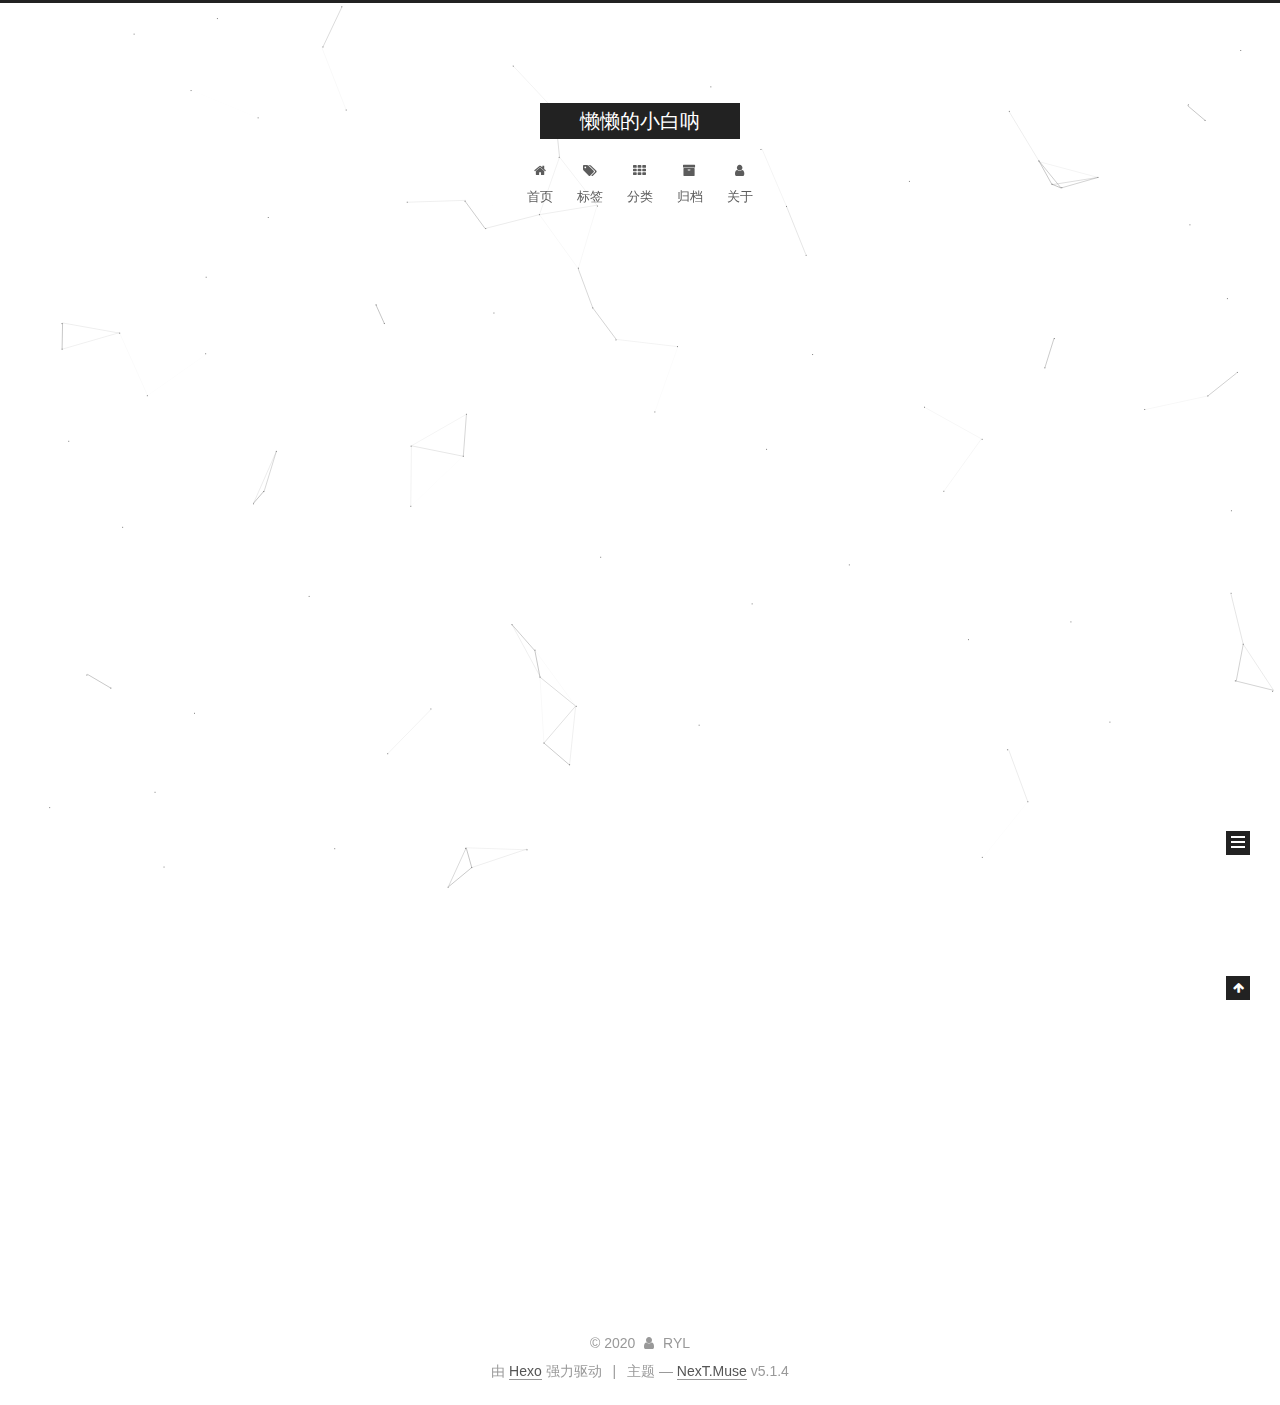
<file: index.html>
<!DOCTYPE html>



  


<html class="theme-next muse use-motion" lang="zh-Hans">
<head>
  <meta charset="UTF-8"/>
<meta http-equiv="X-UA-Compatible" content="IE=edge" />
<meta name="viewport" content="width=device-width, initial-scale=1, maximum-scale=1"/>
<meta name="theme-color" content="#222">









<meta http-equiv="Cache-Control" content="no-transform" />
<meta http-equiv="Cache-Control" content="no-siteapp" />
















  
  
  <link href="/lib/fancybox/source/jquery.fancybox.css?v=2.1.5" rel="stylesheet" type="text/css" />







<link href="/lib/font-awesome/css/font-awesome.min.css?v=4.6.2" rel="stylesheet" type="text/css" />

<link href="/css/main.css?v=5.1.4" rel="stylesheet" type="text/css" />


  <link rel="apple-touch-icon" sizes="180x180" href="/images/apple-touch-icon-next.png?v=5.1.4">


  <link rel="icon" type="image/png" sizes="32x32" href="/images/favicon-32x32-next.png?v=5.1.4">


  <link rel="icon" type="image/png" sizes="16x16" href="/images/favicon-16x16-next.png?v=5.1.4">


  <link rel="mask-icon" href="/images/logo.svg?v=5.1.4" color="#222">














<meta property="og:type" content="website">
<meta property="og:title" content="懒懒的小白呐">
<meta property="og:url" content="http://yoursite.com/index.html">
<meta property="og:site_name" content="懒懒的小白呐">
<meta property="article:author" content="RYL">
<meta name="twitter:card" content="summary">



<script type="text/javascript" id="hexo.configurations">
  var NexT = window.NexT || {};
  var CONFIG = {
    root: '/',
    scheme: 'Muse',
    version: '5.1.4',
    sidebar: {"position":"left","display":"post","offset":12,"b2t":false,"scrollpercent":false,"onmobile":false},
    fancybox: true,
    tabs: true,
    motion: {"enable":true,"async":false,"transition":{"post_block":"fadeIn","post_header":"slideDownIn","post_body":"slideDownIn","coll_header":"slideLeftIn","sidebar":"slideUpIn"}},
    duoshuo: {
      userId: '0',
      author: '博主'
    },
    algolia: {
      applicationID: '',
      apiKey: '',
      indexName: '',
      hits: {"per_page":10},
      labels: {"input_placeholder":"Search for Posts","hits_empty":"We didn't find any results for the search: ${query}","hits_stats":"${hits} results found in ${time} ms"}
    }
  };
</script>



  <link rel="canonical" href="http://yoursite.com/"/>





  <title>懒懒的小白呐</title>
  








<meta name="generator" content="Hexo 4.2.0"></head>

<body itemscope itemtype="http://schema.org/WebPage" lang="zh-Hans">

  
  
    
  

  <div class="container sidebar-position-left 
  page-home">
    <div class="headband"></div>

    <header id="header" class="header" itemscope itemtype="http://schema.org/WPHeader">
      <div class="header-inner"><div class="site-brand-wrapper">
  <div class="site-meta ">
    

    <div class="custom-logo-site-title">
      <a href="/"  class="brand" rel="start">
        <span class="logo-line-before"><i></i></span>
        <span class="site-title">懒懒的小白呐</span>
        <span class="logo-line-after"><i></i></span>
      </a>
    </div>
      
        <p class="site-subtitle"></p>
      
  </div>

  <div class="site-nav-toggle">
    <button>
      <span class="btn-bar"></span>
      <span class="btn-bar"></span>
      <span class="btn-bar"></span>
    </button>
  </div>
</div>

<nav class="site-nav">
  

  
    <ul id="menu" class="menu">
      
        
        <li class="menu-item menu-item-home">
          <a href="/" rel="section">
            
              <i class="menu-item-icon fa fa-fw fa-home"></i> <br />
            
            首页
          </a>
        </li>
      
        
        <li class="menu-item menu-item-tags">
          <a href="/tags/" rel="section">
            
              <i class="menu-item-icon fa fa-fw fa-tags"></i> <br />
            
            标签
          </a>
        </li>
      
        
        <li class="menu-item menu-item-categories">
          <a href="/categories/" rel="section">
            
              <i class="menu-item-icon fa fa-fw fa-th"></i> <br />
            
            分类
          </a>
        </li>
      
        
        <li class="menu-item menu-item-archives">
          <a href="/archives/" rel="section">
            
              <i class="menu-item-icon fa fa-fw fa-archive"></i> <br />
            
            归档
          </a>
        </li>
      
        
        <li class="menu-item menu-item-about">
          <a href="/about/" rel="section">
            
              <i class="menu-item-icon fa fa-fw fa-user"></i> <br />
            
            关于
          </a>
        </li>
      

      
    </ul>
  

  
</nav>



 </div>
    </header>

    <main id="main" class="main">
      <div class="main-inner">
        <div class="content-wrap">
          <div id="content" class="content">
            
  <section id="posts" class="posts-expand">
    
      

  

  
  
  

  <article class="post post-type-normal" itemscope itemtype="http://schema.org/Article">
  
  
  
  <div class="post-block">
    <link itemprop="mainEntityOfPage" href="http://yoursite.com/2020/05/11/hello-world/">

    <span hidden itemprop="author" itemscope itemtype="http://schema.org/Person">
      <meta itemprop="name" content="RYL">
      <meta itemprop="description" content="">
      <meta itemprop="image" content="/images/avatar.gif">
    </span>

    <span hidden itemprop="publisher" itemscope itemtype="http://schema.org/Organization">
      <meta itemprop="name" content="懒懒的小白呐">
    </span>

    
      <header class="post-header">

        
        
          <h1 class="post-title" itemprop="name headline">
                
                <a class="post-title-link" href="/2020/05/11/hello-world/" itemprop="url">Hello World</a></h1>
        

        <div class="post-meta">
          <span class="post-time">
            
              <span class="post-meta-item-icon">
                <i class="fa fa-calendar-o"></i>
              </span>
              
                <span class="post-meta-item-text">发表于</span>
              
              <time title="创建于" itemprop="dateCreated datePublished" datetime="2020-05-11T14:12:26+08:00">
                2020-05-11
              </time>
            

            

            
          </span>

          

          
            
          

          
          

          

          

          

        </div>
      </header>
    

    
    
    
    <div class="post-body" itemprop="articleBody">

      
      

      
        
          
            <p>Welcome to <a href="https://hexo.io/" target="_blank" rel="noopener">Hexo</a>! This is your very first post. Check <a href="https://hexo.io/docs/" target="_blank" rel="noopener">documentation</a> for more info. If you get any problems when using Hexo, you can find the answer in <a href="https://hexo.io/docs/troubleshooting.html" target="_blank" rel="noopener">troubleshooting</a> or you can ask me on <a href="https://github.com/hexojs/hexo/issues" target="_blank" rel="noopener">GitHub</a>.</p>
<h2 id="Quick-Start"><a href="#Quick-Start" class="headerlink" title="Quick Start"></a>Quick Start</h2><h3 id="Create-a-new-post"><a href="#Create-a-new-post" class="headerlink" title="Create a new post"></a>Create a new post</h3><figure class="highlight bash"><table><tr><td class="gutter"><pre><span class="line">1</span><br></pre></td><td class="code"><pre><span class="line">$ hexo new <span class="string">"My New Post"</span></span><br></pre></td></tr></table></figure>

<p>More info: <a href="https://hexo.io/docs/writing.html" target="_blank" rel="noopener">Writing</a></p>
<h3 id="Run-server"><a href="#Run-server" class="headerlink" title="Run server"></a>Run server</h3><figure class="highlight bash"><table><tr><td class="gutter"><pre><span class="line">1</span><br></pre></td><td class="code"><pre><span class="line">$ hexo server</span><br></pre></td></tr></table></figure>

<p>More info: <a href="https://hexo.io/docs/server.html" target="_blank" rel="noopener">Server</a></p>
<h3 id="Generate-static-files"><a href="#Generate-static-files" class="headerlink" title="Generate static files"></a>Generate static files</h3><figure class="highlight bash"><table><tr><td class="gutter"><pre><span class="line">1</span><br></pre></td><td class="code"><pre><span class="line">$ hexo generate</span><br></pre></td></tr></table></figure>

<p>More info: <a href="https://hexo.io/docs/generating.html" target="_blank" rel="noopener">Generating</a></p>
<h3 id="Deploy-to-remote-sites"><a href="#Deploy-to-remote-sites" class="headerlink" title="Deploy to remote sites"></a>Deploy to remote sites</h3><figure class="highlight bash"><table><tr><td class="gutter"><pre><span class="line">1</span><br></pre></td><td class="code"><pre><span class="line">$ hexo deploy</span><br></pre></td></tr></table></figure>

<p>More info: <a href="https://hexo.io/docs/one-command-deployment.html" target="_blank" rel="noopener">Deployment</a></p>

          
        
      
    </div>
    
    
    

    

    

    

    <footer class="post-footer">
      

      

      

      
      
        <div class="post-eof"></div>
      
    </footer>
  </div>
  
  
  
  </article>


    
  </section>

  


          </div>
          


          

        </div>
        
          
  
  <div class="sidebar-toggle">
    <div class="sidebar-toggle-line-wrap">
      <span class="sidebar-toggle-line sidebar-toggle-line-first"></span>
      <span class="sidebar-toggle-line sidebar-toggle-line-middle"></span>
      <span class="sidebar-toggle-line sidebar-toggle-line-last"></span>
    </div>
  </div>

  <aside id="sidebar" class="sidebar">
    
    <div class="sidebar-inner">

      

      

      <section class="site-overview-wrap sidebar-panel sidebar-panel-active">
        <div class="site-overview">
          <div class="site-author motion-element" itemprop="author" itemscope itemtype="http://schema.org/Person">
            
              <p class="site-author-name" itemprop="name">RYL</p>
              <p class="site-description motion-element" itemprop="description"></p>
          </div>

          <nav class="site-state motion-element">

            
              <div class="site-state-item site-state-posts">
              
                <a href="/archives/%7C%7C%20archive">
              
                  <span class="site-state-item-count">1</span>
                  <span class="site-state-item-name">日志</span>
                </a>
              </div>
            

            

            

          </nav>

          

          
            <div class="links-of-author motion-element">
                
                  <span class="links-of-author-item">
                    <a href="mailto:renyouliang69@163.com" target="_blank" title="E-Mail">
                      
                        <i class="fa fa-fw fa-envelope"></i>E-Mail</a>
                  </span>
                
            </div>
          

          
          

          
          

          

        </div>
      </section>

      

      

    </div>
  </aside>


        
      </div>
    </main>

    <footer id="footer" class="footer">
      <div class="footer-inner">
        <div class="copyright">&copy; <span itemprop="copyrightYear">2020</span>
  <span class="with-love">
    <i class="fa fa-user"></i>
  </span>
  <span class="author" itemprop="copyrightHolder">RYL</span>

  
</div>


  <div class="powered-by">由 <a class="theme-link" target="_blank" href="https://hexo.io">Hexo</a> 强力驱动</div>



  <span class="post-meta-divider">|</span>



  <div class="theme-info">主题 &mdash; <a class="theme-link" target="_blank" href="https://github.com/iissnan/hexo-theme-next">NexT.Muse</a> v5.1.4</div>




        







        
      </div>
    </footer>

    
      <div class="back-to-top">
        <i class="fa fa-arrow-up"></i>
        
      </div>
    

    

  </div>

  

<script type="text/javascript">
  if (Object.prototype.toString.call(window.Promise) !== '[object Function]') {
    window.Promise = null;
  }
</script>









  


  











  
  
    <script type="text/javascript" src="/lib/jquery/index.js?v=2.1.3"></script>
  

  
  
    <script type="text/javascript" src="/lib/fastclick/lib/fastclick.min.js?v=1.0.6"></script>
  

  
  
    <script type="text/javascript" src="/lib/jquery_lazyload/jquery.lazyload.js?v=1.9.7"></script>
  

  
  
    <script type="text/javascript" src="/lib/velocity/velocity.min.js?v=1.2.1"></script>
  

  
  
    <script type="text/javascript" src="/lib/velocity/velocity.ui.min.js?v=1.2.1"></script>
  

  
  
    <script type="text/javascript" src="/lib/fancybox/source/jquery.fancybox.pack.js?v=2.1.5"></script>
  

  
  
    <script type="text/javascript" src="/lib/canvas-nest/canvas-nest.min.js"></script>
  


  


  <script type="text/javascript" src="/js/src/utils.js?v=5.1.4"></script>

  <script type="text/javascript" src="/js/src/motion.js?v=5.1.4"></script>



  
  

  

  


  <script type="text/javascript" src="/js/src/bootstrap.js?v=5.1.4"></script>



  


  




	





  





  












  





  

  

  

  
  

  

  

  

</body>
</html>
</file>
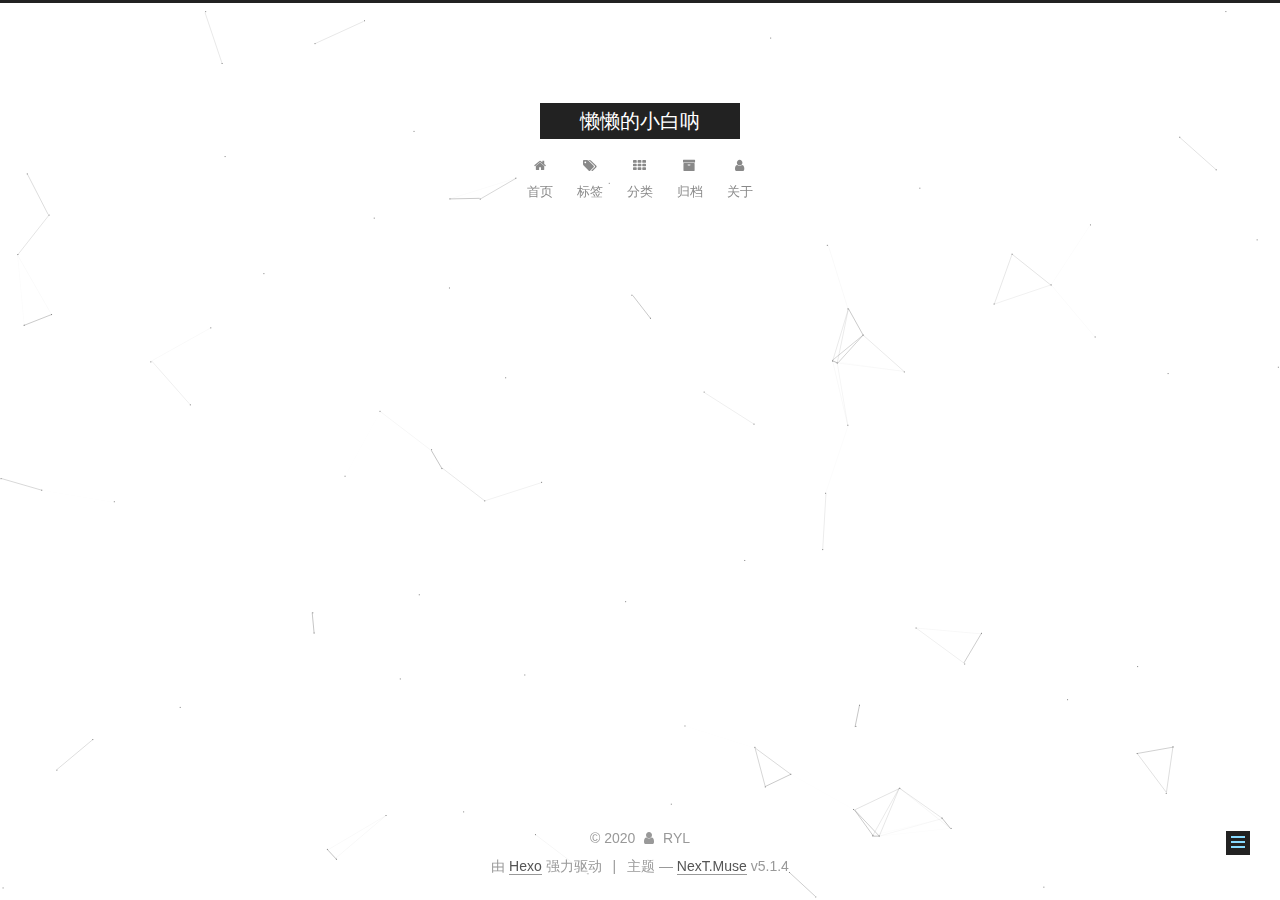
<file: about/index.html>
<!DOCTYPE html>



  


<html class="theme-next muse use-motion" lang="zh-Hans">
<head>
  <meta charset="UTF-8"/>
<meta http-equiv="X-UA-Compatible" content="IE=edge" />
<meta name="viewport" content="width=device-width, initial-scale=1, maximum-scale=1"/>
<meta name="theme-color" content="#222">









<meta http-equiv="Cache-Control" content="no-transform" />
<meta http-equiv="Cache-Control" content="no-siteapp" />
















  
  
  <link href="/lib/fancybox/source/jquery.fancybox.css?v=2.1.5" rel="stylesheet" type="text/css" />







<link href="/lib/font-awesome/css/font-awesome.min.css?v=4.6.2" rel="stylesheet" type="text/css" />

<link href="/css/main.css?v=5.1.4" rel="stylesheet" type="text/css" />


  <link rel="apple-touch-icon" sizes="180x180" href="/images/apple-touch-icon-next.png?v=5.1.4">


  <link rel="icon" type="image/png" sizes="32x32" href="/images/favicon-32x32-next.png?v=5.1.4">


  <link rel="icon" type="image/png" sizes="16x16" href="/images/favicon-16x16-next.png?v=5.1.4">


  <link rel="mask-icon" href="/images/logo.svg?v=5.1.4" color="#222">














<meta property="og:type" content="website">
<meta property="og:title" content="about">
<meta property="og:url" content="http://yoursite.com/about/index.html">
<meta property="og:site_name" content="懒懒的小白呐">
<meta property="article:published_time" content="2020-05-11T06:39:25.000Z">
<meta property="article:modified_time" content="2020-05-11T06:39:25.777Z">
<meta property="article:author" content="RYL">
<meta name="twitter:card" content="summary">



<script type="text/javascript" id="hexo.configurations">
  var NexT = window.NexT || {};
  var CONFIG = {
    root: '/',
    scheme: 'Muse',
    version: '5.1.4',
    sidebar: {"position":"left","display":"post","offset":12,"b2t":false,"scrollpercent":false,"onmobile":false},
    fancybox: true,
    tabs: true,
    motion: {"enable":true,"async":false,"transition":{"post_block":"fadeIn","post_header":"slideDownIn","post_body":"slideDownIn","coll_header":"slideLeftIn","sidebar":"slideUpIn"}},
    duoshuo: {
      userId: '0',
      author: '博主'
    },
    algolia: {
      applicationID: '',
      apiKey: '',
      indexName: '',
      hits: {"per_page":10},
      labels: {"input_placeholder":"Search for Posts","hits_empty":"We didn't find any results for the search: ${query}","hits_stats":"${hits} results found in ${time} ms"}
    }
  };
</script>



  <link rel="canonical" href="http://yoursite.com/about/"/>





  <title>about | 懒懒的小白呐</title>
  








<meta name="generator" content="Hexo 4.2.0"></head>

<body itemscope itemtype="http://schema.org/WebPage" lang="zh-Hans">

  
  
    
  

  <div class="container sidebar-position-left page-post-detail">
    <div class="headband"></div>

    <header id="header" class="header" itemscope itemtype="http://schema.org/WPHeader">
      <div class="header-inner"><div class="site-brand-wrapper">
  <div class="site-meta ">
    

    <div class="custom-logo-site-title">
      <a href="/"  class="brand" rel="start">
        <span class="logo-line-before"><i></i></span>
        <span class="site-title">懒懒的小白呐</span>
        <span class="logo-line-after"><i></i></span>
      </a>
    </div>
      
        <p class="site-subtitle"></p>
      
  </div>

  <div class="site-nav-toggle">
    <button>
      <span class="btn-bar"></span>
      <span class="btn-bar"></span>
      <span class="btn-bar"></span>
    </button>
  </div>
</div>

<nav class="site-nav">
  

  
    <ul id="menu" class="menu">
      
        
        <li class="menu-item menu-item-home">
          <a href="/" rel="section">
            
              <i class="menu-item-icon fa fa-fw fa-home"></i> <br />
            
            首页
          </a>
        </li>
      
        
        <li class="menu-item menu-item-tags">
          <a href="/tags/" rel="section">
            
              <i class="menu-item-icon fa fa-fw fa-tags"></i> <br />
            
            标签
          </a>
        </li>
      
        
        <li class="menu-item menu-item-categories">
          <a href="/categories/" rel="section">
            
              <i class="menu-item-icon fa fa-fw fa-th"></i> <br />
            
            分类
          </a>
        </li>
      
        
        <li class="menu-item menu-item-archives">
          <a href="/archives/" rel="section">
            
              <i class="menu-item-icon fa fa-fw fa-archive"></i> <br />
            
            归档
          </a>
        </li>
      
        
        <li class="menu-item menu-item-about">
          <a href="/about/" rel="section">
            
              <i class="menu-item-icon fa fa-fw fa-user"></i> <br />
            
            关于
          </a>
        </li>
      

      
    </ul>
  

  
</nav>



 </div>
    </header>

    <main id="main" class="main">
      <div class="main-inner">
        <div class="content-wrap">
          <div id="content" class="content">
            

  <div id="posts" class="posts-expand">
    
    
    
    <div class="post-block page">
      <header class="post-header">

	<h1 class="post-title" itemprop="name headline">about</h1>



</header>

      
      
      
      <div class="post-body">
        
        
          
        
      </div>
      
      
      
    </div>
    
    
    
  </div>


          </div>
          


          

  



        </div>
        
          
  
  <div class="sidebar-toggle">
    <div class="sidebar-toggle-line-wrap">
      <span class="sidebar-toggle-line sidebar-toggle-line-first"></span>
      <span class="sidebar-toggle-line sidebar-toggle-line-middle"></span>
      <span class="sidebar-toggle-line sidebar-toggle-line-last"></span>
    </div>
  </div>

  <aside id="sidebar" class="sidebar">
    
    <div class="sidebar-inner">

      

      

      <section class="site-overview-wrap sidebar-panel sidebar-panel-active">
        <div class="site-overview">
          <div class="site-author motion-element" itemprop="author" itemscope itemtype="http://schema.org/Person">
            
              <p class="site-author-name" itemprop="name">RYL</p>
              <p class="site-description motion-element" itemprop="description"></p>
          </div>

          <nav class="site-state motion-element">

            
              <div class="site-state-item site-state-posts">
              
                <a href="/archives/%7C%7C%20archive">
              
                  <span class="site-state-item-count">1</span>
                  <span class="site-state-item-name">日志</span>
                </a>
              </div>
            

            

            

          </nav>

          

          
            <div class="links-of-author motion-element">
                
                  <span class="links-of-author-item">
                    <a href="mailto:renyouliang69@163.com" target="_blank" title="E-Mail">
                      
                        <i class="fa fa-fw fa-envelope"></i>E-Mail</a>
                  </span>
                
            </div>
          

          
          

          
          

          

        </div>
      </section>

      

      

    </div>
  </aside>


        
      </div>
    </main>

    <footer id="footer" class="footer">
      <div class="footer-inner">
        <div class="copyright">&copy; <span itemprop="copyrightYear">2020</span>
  <span class="with-love">
    <i class="fa fa-user"></i>
  </span>
  <span class="author" itemprop="copyrightHolder">RYL</span>

  
</div>


  <div class="powered-by">由 <a class="theme-link" target="_blank" href="https://hexo.io">Hexo</a> 强力驱动</div>



  <span class="post-meta-divider">|</span>



  <div class="theme-info">主题 &mdash; <a class="theme-link" target="_blank" href="https://github.com/iissnan/hexo-theme-next">NexT.Muse</a> v5.1.4</div>




        







        
      </div>
    </footer>

    
      <div class="back-to-top">
        <i class="fa fa-arrow-up"></i>
        
      </div>
    

    

  </div>

  

<script type="text/javascript">
  if (Object.prototype.toString.call(window.Promise) !== '[object Function]') {
    window.Promise = null;
  }
</script>









  


  











  
  
    <script type="text/javascript" src="/lib/jquery/index.js?v=2.1.3"></script>
  

  
  
    <script type="text/javascript" src="/lib/fastclick/lib/fastclick.min.js?v=1.0.6"></script>
  

  
  
    <script type="text/javascript" src="/lib/jquery_lazyload/jquery.lazyload.js?v=1.9.7"></script>
  

  
  
    <script type="text/javascript" src="/lib/velocity/velocity.min.js?v=1.2.1"></script>
  

  
  
    <script type="text/javascript" src="/lib/velocity/velocity.ui.min.js?v=1.2.1"></script>
  

  
  
    <script type="text/javascript" src="/lib/fancybox/source/jquery.fancybox.pack.js?v=2.1.5"></script>
  

  
  
    <script type="text/javascript" src="/lib/canvas-nest/canvas-nest.min.js"></script>
  


  


  <script type="text/javascript" src="/js/src/utils.js?v=5.1.4"></script>

  <script type="text/javascript" src="/js/src/motion.js?v=5.1.4"></script>



  
  

  
  <script type="text/javascript" src="/js/src/scrollspy.js?v=5.1.4"></script>
<script type="text/javascript" src="/js/src/post-details.js?v=5.1.4"></script>



  


  <script type="text/javascript" src="/js/src/bootstrap.js?v=5.1.4"></script>



  


  




	





  





  












  





  

  

  

  
  

  

  

  

</body>
</html>
</file>
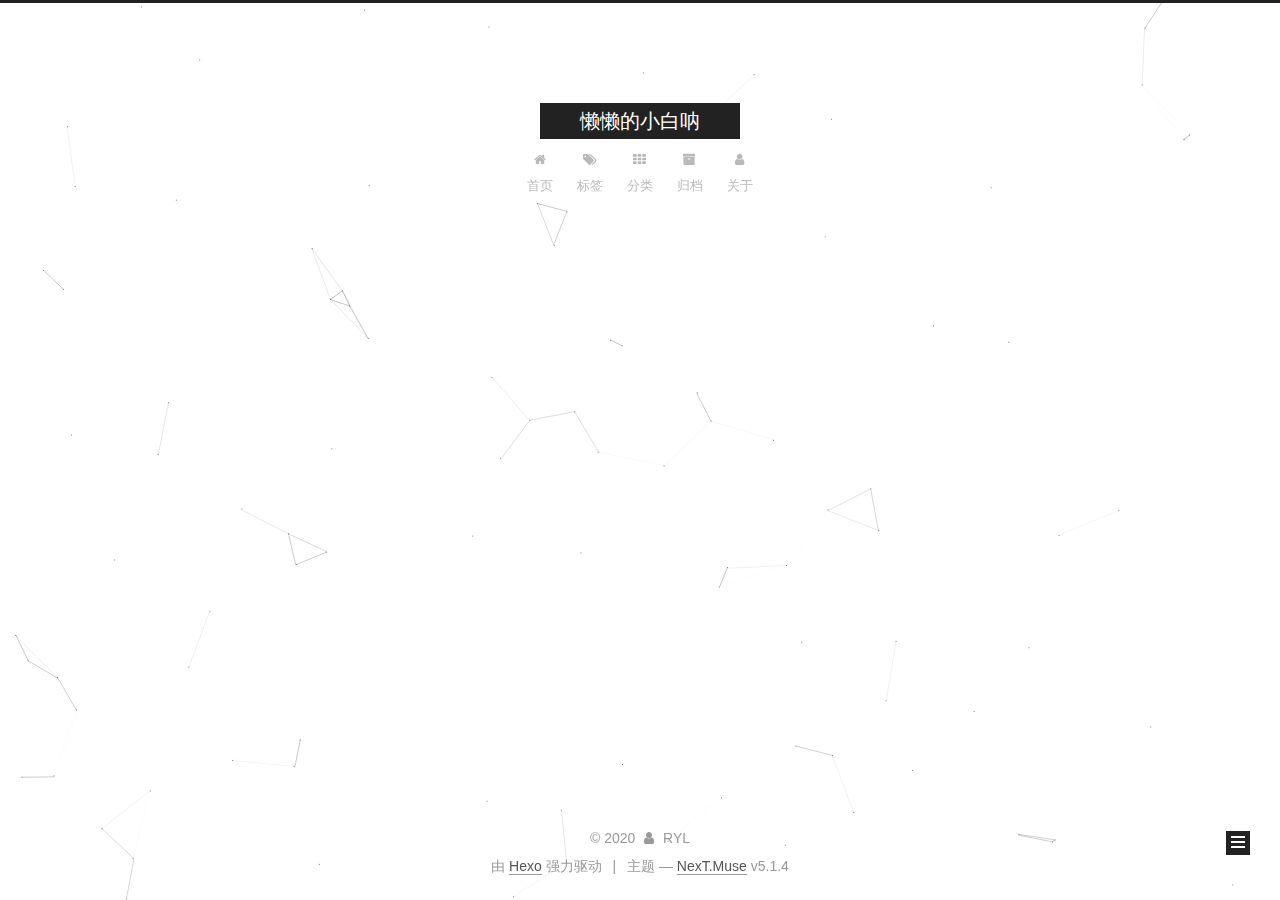
<file: archives/index.html>
<!DOCTYPE html>



  


<html class="theme-next muse use-motion" lang="zh-Hans">
<head>
  <meta charset="UTF-8"/>
<meta http-equiv="X-UA-Compatible" content="IE=edge" />
<meta name="viewport" content="width=device-width, initial-scale=1, maximum-scale=1"/>
<meta name="theme-color" content="#222">









<meta http-equiv="Cache-Control" content="no-transform" />
<meta http-equiv="Cache-Control" content="no-siteapp" />
















  
  
  <link href="/lib/fancybox/source/jquery.fancybox.css?v=2.1.5" rel="stylesheet" type="text/css" />







<link href="/lib/font-awesome/css/font-awesome.min.css?v=4.6.2" rel="stylesheet" type="text/css" />

<link href="/css/main.css?v=5.1.4" rel="stylesheet" type="text/css" />


  <link rel="apple-touch-icon" sizes="180x180" href="/images/apple-touch-icon-next.png?v=5.1.4">


  <link rel="icon" type="image/png" sizes="32x32" href="/images/favicon-32x32-next.png?v=5.1.4">


  <link rel="icon" type="image/png" sizes="16x16" href="/images/favicon-16x16-next.png?v=5.1.4">


  <link rel="mask-icon" href="/images/logo.svg?v=5.1.4" color="#222">














<meta property="og:type" content="website">
<meta property="og:title" content="懒懒的小白呐">
<meta property="og:url" content="http://yoursite.com/archives/index.html">
<meta property="og:site_name" content="懒懒的小白呐">
<meta property="article:author" content="RYL">
<meta name="twitter:card" content="summary">



<script type="text/javascript" id="hexo.configurations">
  var NexT = window.NexT || {};
  var CONFIG = {
    root: '/',
    scheme: 'Muse',
    version: '5.1.4',
    sidebar: {"position":"left","display":"post","offset":12,"b2t":false,"scrollpercent":false,"onmobile":false},
    fancybox: true,
    tabs: true,
    motion: {"enable":true,"async":false,"transition":{"post_block":"fadeIn","post_header":"slideDownIn","post_body":"slideDownIn","coll_header":"slideLeftIn","sidebar":"slideUpIn"}},
    duoshuo: {
      userId: '0',
      author: '博主'
    },
    algolia: {
      applicationID: '',
      apiKey: '',
      indexName: '',
      hits: {"per_page":10},
      labels: {"input_placeholder":"Search for Posts","hits_empty":"We didn't find any results for the search: ${query}","hits_stats":"${hits} results found in ${time} ms"}
    }
  };
</script>



  <link rel="canonical" href="http://yoursite.com/archives/"/>





  <title>归档 | 懒懒的小白呐</title>
  








<meta name="generator" content="Hexo 4.2.0"></head>

<body itemscope itemtype="http://schema.org/WebPage" lang="zh-Hans">

  
  
    
  

  <div class="container sidebar-position-left page-archive">
    <div class="headband"></div>

    <header id="header" class="header" itemscope itemtype="http://schema.org/WPHeader">
      <div class="header-inner"><div class="site-brand-wrapper">
  <div class="site-meta ">
    

    <div class="custom-logo-site-title">
      <a href="/"  class="brand" rel="start">
        <span class="logo-line-before"><i></i></span>
        <span class="site-title">懒懒的小白呐</span>
        <span class="logo-line-after"><i></i></span>
      </a>
    </div>
      
        <p class="site-subtitle"></p>
      
  </div>

  <div class="site-nav-toggle">
    <button>
      <span class="btn-bar"></span>
      <span class="btn-bar"></span>
      <span class="btn-bar"></span>
    </button>
  </div>
</div>

<nav class="site-nav">
  

  
    <ul id="menu" class="menu">
      
        
        <li class="menu-item menu-item-home">
          <a href="/" rel="section">
            
              <i class="menu-item-icon fa fa-fw fa-home"></i> <br />
            
            首页
          </a>
        </li>
      
        
        <li class="menu-item menu-item-tags">
          <a href="/tags/" rel="section">
            
              <i class="menu-item-icon fa fa-fw fa-tags"></i> <br />
            
            标签
          </a>
        </li>
      
        
        <li class="menu-item menu-item-categories">
          <a href="/categories/" rel="section">
            
              <i class="menu-item-icon fa fa-fw fa-th"></i> <br />
            
            分类
          </a>
        </li>
      
        
        <li class="menu-item menu-item-archives">
          <a href="/archives/" rel="section">
            
              <i class="menu-item-icon fa fa-fw fa-archive"></i> <br />
            
            归档
          </a>
        </li>
      
        
        <li class="menu-item menu-item-about">
          <a href="/about/" rel="section">
            
              <i class="menu-item-icon fa fa-fw fa-user"></i> <br />
            
            关于
          </a>
        </li>
      

      
    </ul>
  

  
</nav>



 </div>
    </header>

    <main id="main" class="main">
      <div class="main-inner">
        <div class="content-wrap">
          <div id="content" class="content">
            

  
  
  
  <div class="post-block archive">
    <div id="posts" class="posts-collapse">
      <span class="archive-move-on"></span>

      <span class="archive-page-counter">
        
        
        
          
        
        嗯..! 目前共计 1 篇日志。 继续努力。
      </span>

      

        
        
        

        
          
          <div class="collection-title">
            <h1 class="archive-year" id="archive-year-2020">2020</h1>
          </div>
        
        

        

  <article class="post post-type-normal" itemscope itemtype="http://schema.org/Article">
    <header class="post-header">

      <h2 class="post-title">
        
            <a class="post-title-link" href="/2020/05/11/hello-world/" itemprop="url">
              
                <span itemprop="name">Hello World</span>
              
            </a>
        
      </h2>

      <div class="post-meta">
        <time class="post-time" itemprop="dateCreated"
              datetime="2020-05-11T14:12:26+08:00"
              content="2020-05-11" >
          05-11
        </time>
      </div>

    </header>
  </article>



      

    </div>
  </div>
  
  
  

  



          </div>
          


          

        </div>
        
          
  
  <div class="sidebar-toggle">
    <div class="sidebar-toggle-line-wrap">
      <span class="sidebar-toggle-line sidebar-toggle-line-first"></span>
      <span class="sidebar-toggle-line sidebar-toggle-line-middle"></span>
      <span class="sidebar-toggle-line sidebar-toggle-line-last"></span>
    </div>
  </div>

  <aside id="sidebar" class="sidebar">
    
    <div class="sidebar-inner">

      

      

      <section class="site-overview-wrap sidebar-panel sidebar-panel-active">
        <div class="site-overview">
          <div class="site-author motion-element" itemprop="author" itemscope itemtype="http://schema.org/Person">
            
              <p class="site-author-name" itemprop="name">RYL</p>
              <p class="site-description motion-element" itemprop="description"></p>
          </div>

          <nav class="site-state motion-element">

            
              <div class="site-state-item site-state-posts">
              
                <a href="/archives/%7C%7C%20archive">
              
                  <span class="site-state-item-count">1</span>
                  <span class="site-state-item-name">日志</span>
                </a>
              </div>
            

            

            

          </nav>

          

          
            <div class="links-of-author motion-element">
                
                  <span class="links-of-author-item">
                    <a href="mailto:renyouliang69@163.com" target="_blank" title="E-Mail">
                      
                        <i class="fa fa-fw fa-envelope"></i>E-Mail</a>
                  </span>
                
            </div>
          

          
          

          
          

          

        </div>
      </section>

      

      

    </div>
  </aside>


        
      </div>
    </main>

    <footer id="footer" class="footer">
      <div class="footer-inner">
        <div class="copyright">&copy; <span itemprop="copyrightYear">2020</span>
  <span class="with-love">
    <i class="fa fa-user"></i>
  </span>
  <span class="author" itemprop="copyrightHolder">RYL</span>

  
</div>


  <div class="powered-by">由 <a class="theme-link" target="_blank" href="https://hexo.io">Hexo</a> 强力驱动</div>



  <span class="post-meta-divider">|</span>



  <div class="theme-info">主题 &mdash; <a class="theme-link" target="_blank" href="https://github.com/iissnan/hexo-theme-next">NexT.Muse</a> v5.1.4</div>




        







        
      </div>
    </footer>

    
      <div class="back-to-top">
        <i class="fa fa-arrow-up"></i>
        
      </div>
    

    

  </div>

  

<script type="text/javascript">
  if (Object.prototype.toString.call(window.Promise) !== '[object Function]') {
    window.Promise = null;
  }
</script>









  


  











  
  
    <script type="text/javascript" src="/lib/jquery/index.js?v=2.1.3"></script>
  

  
  
    <script type="text/javascript" src="/lib/fastclick/lib/fastclick.min.js?v=1.0.6"></script>
  

  
  
    <script type="text/javascript" src="/lib/jquery_lazyload/jquery.lazyload.js?v=1.9.7"></script>
  

  
  
    <script type="text/javascript" src="/lib/velocity/velocity.min.js?v=1.2.1"></script>
  

  
  
    <script type="text/javascript" src="/lib/velocity/velocity.ui.min.js?v=1.2.1"></script>
  

  
  
    <script type="text/javascript" src="/lib/fancybox/source/jquery.fancybox.pack.js?v=2.1.5"></script>
  

  
  
    <script type="text/javascript" src="/lib/canvas-nest/canvas-nest.min.js"></script>
  


  


  <script type="text/javascript" src="/js/src/utils.js?v=5.1.4"></script>

  <script type="text/javascript" src="/js/src/motion.js?v=5.1.4"></script>



  
  

  

  


  <script type="text/javascript" src="/js/src/bootstrap.js?v=5.1.4"></script>



  


  




	





  





  












  





  

  

  

  
  

  

  

  

</body>
</html>
</file>
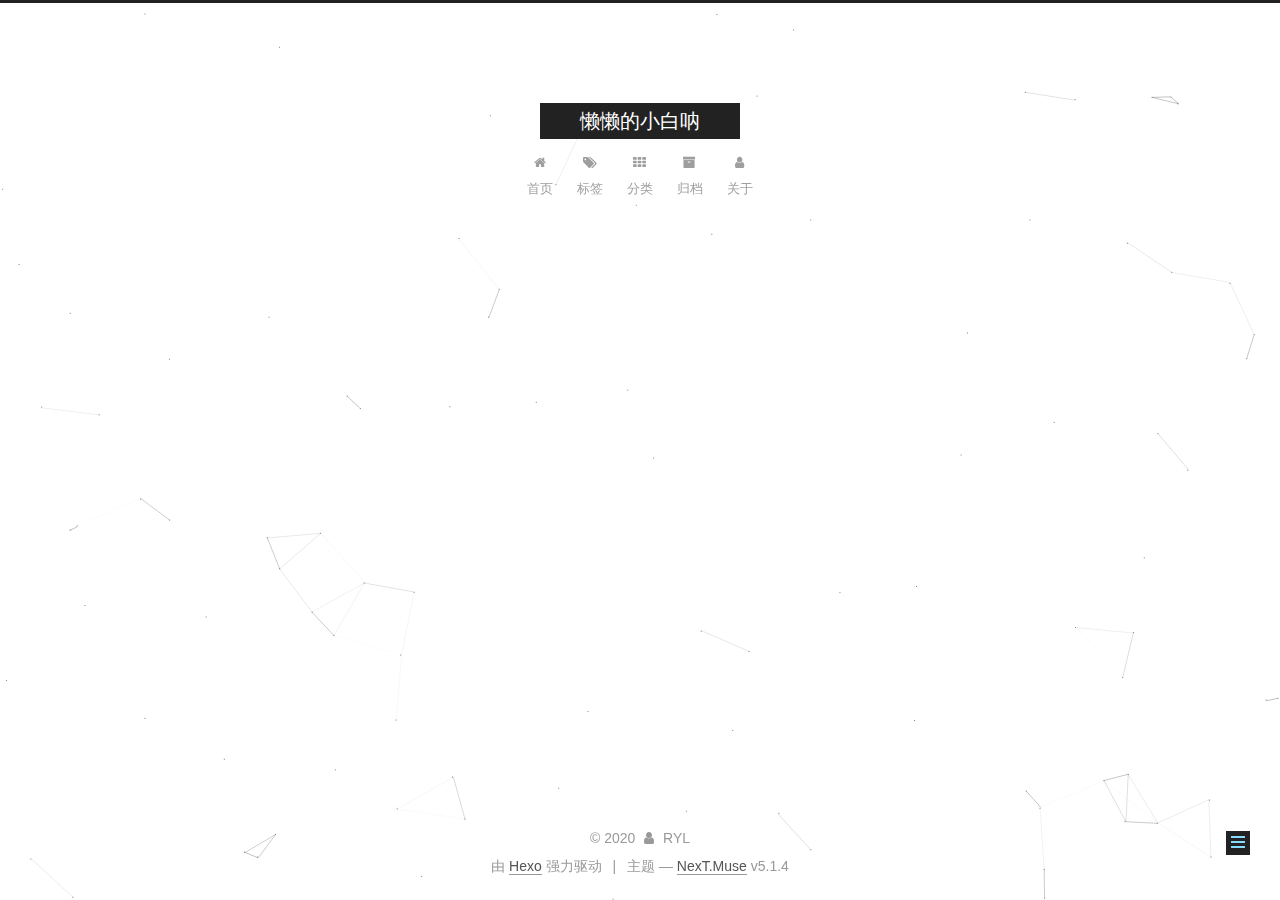
<file: categories/index.html>
<!DOCTYPE html>



  


<html class="theme-next muse use-motion" lang="zh-Hans">
<head>
  <meta charset="UTF-8"/>
<meta http-equiv="X-UA-Compatible" content="IE=edge" />
<meta name="viewport" content="width=device-width, initial-scale=1, maximum-scale=1"/>
<meta name="theme-color" content="#222">









<meta http-equiv="Cache-Control" content="no-transform" />
<meta http-equiv="Cache-Control" content="no-siteapp" />
















  
  
  <link href="/lib/fancybox/source/jquery.fancybox.css?v=2.1.5" rel="stylesheet" type="text/css" />







<link href="/lib/font-awesome/css/font-awesome.min.css?v=4.6.2" rel="stylesheet" type="text/css" />

<link href="/css/main.css?v=5.1.4" rel="stylesheet" type="text/css" />


  <link rel="apple-touch-icon" sizes="180x180" href="/images/apple-touch-icon-next.png?v=5.1.4">


  <link rel="icon" type="image/png" sizes="32x32" href="/images/favicon-32x32-next.png?v=5.1.4">


  <link rel="icon" type="image/png" sizes="16x16" href="/images/favicon-16x16-next.png?v=5.1.4">


  <link rel="mask-icon" href="/images/logo.svg?v=5.1.4" color="#222">














<meta property="og:type" content="website">
<meta property="og:title" content="categories">
<meta property="og:url" content="http://yoursite.com/categories/index.html">
<meta property="og:site_name" content="懒懒的小白呐">
<meta property="article:published_time" content="2020-05-11T06:38:59.000Z">
<meta property="article:modified_time" content="2020-05-11T06:38:59.982Z">
<meta property="article:author" content="RYL">
<meta name="twitter:card" content="summary">



<script type="text/javascript" id="hexo.configurations">
  var NexT = window.NexT || {};
  var CONFIG = {
    root: '/',
    scheme: 'Muse',
    version: '5.1.4',
    sidebar: {"position":"left","display":"post","offset":12,"b2t":false,"scrollpercent":false,"onmobile":false},
    fancybox: true,
    tabs: true,
    motion: {"enable":true,"async":false,"transition":{"post_block":"fadeIn","post_header":"slideDownIn","post_body":"slideDownIn","coll_header":"slideLeftIn","sidebar":"slideUpIn"}},
    duoshuo: {
      userId: '0',
      author: '博主'
    },
    algolia: {
      applicationID: '',
      apiKey: '',
      indexName: '',
      hits: {"per_page":10},
      labels: {"input_placeholder":"Search for Posts","hits_empty":"We didn't find any results for the search: ${query}","hits_stats":"${hits} results found in ${time} ms"}
    }
  };
</script>



  <link rel="canonical" href="http://yoursite.com/categories/"/>





  <title>categories | 懒懒的小白呐</title>
  








<meta name="generator" content="Hexo 4.2.0"></head>

<body itemscope itemtype="http://schema.org/WebPage" lang="zh-Hans">

  
  
    
  

  <div class="container sidebar-position-left page-post-detail">
    <div class="headband"></div>

    <header id="header" class="header" itemscope itemtype="http://schema.org/WPHeader">
      <div class="header-inner"><div class="site-brand-wrapper">
  <div class="site-meta ">
    

    <div class="custom-logo-site-title">
      <a href="/"  class="brand" rel="start">
        <span class="logo-line-before"><i></i></span>
        <span class="site-title">懒懒的小白呐</span>
        <span class="logo-line-after"><i></i></span>
      </a>
    </div>
      
        <p class="site-subtitle"></p>
      
  </div>

  <div class="site-nav-toggle">
    <button>
      <span class="btn-bar"></span>
      <span class="btn-bar"></span>
      <span class="btn-bar"></span>
    </button>
  </div>
</div>

<nav class="site-nav">
  

  
    <ul id="menu" class="menu">
      
        
        <li class="menu-item menu-item-home">
          <a href="/" rel="section">
            
              <i class="menu-item-icon fa fa-fw fa-home"></i> <br />
            
            首页
          </a>
        </li>
      
        
        <li class="menu-item menu-item-tags">
          <a href="/tags/" rel="section">
            
              <i class="menu-item-icon fa fa-fw fa-tags"></i> <br />
            
            标签
          </a>
        </li>
      
        
        <li class="menu-item menu-item-categories">
          <a href="/categories/" rel="section">
            
              <i class="menu-item-icon fa fa-fw fa-th"></i> <br />
            
            分类
          </a>
        </li>
      
        
        <li class="menu-item menu-item-archives">
          <a href="/archives/" rel="section">
            
              <i class="menu-item-icon fa fa-fw fa-archive"></i> <br />
            
            归档
          </a>
        </li>
      
        
        <li class="menu-item menu-item-about">
          <a href="/about/" rel="section">
            
              <i class="menu-item-icon fa fa-fw fa-user"></i> <br />
            
            关于
          </a>
        </li>
      

      
    </ul>
  

  
</nav>



 </div>
    </header>

    <main id="main" class="main">
      <div class="main-inner">
        <div class="content-wrap">
          <div id="content" class="content">
            

  <div id="posts" class="posts-expand">
    
    
    
    <div class="post-block page">
      <header class="post-header">

	<h1 class="post-title" itemprop="name headline">categories</h1>



</header>

      
      
      
      <div class="post-body">
        
        
          
        
      </div>
      
      
      
    </div>
    
    
    
  </div>


          </div>
          


          

  



        </div>
        
          
  
  <div class="sidebar-toggle">
    <div class="sidebar-toggle-line-wrap">
      <span class="sidebar-toggle-line sidebar-toggle-line-first"></span>
      <span class="sidebar-toggle-line sidebar-toggle-line-middle"></span>
      <span class="sidebar-toggle-line sidebar-toggle-line-last"></span>
    </div>
  </div>

  <aside id="sidebar" class="sidebar">
    
    <div class="sidebar-inner">

      

      

      <section class="site-overview-wrap sidebar-panel sidebar-panel-active">
        <div class="site-overview">
          <div class="site-author motion-element" itemprop="author" itemscope itemtype="http://schema.org/Person">
            
              <p class="site-author-name" itemprop="name">RYL</p>
              <p class="site-description motion-element" itemprop="description"></p>
          </div>

          <nav class="site-state motion-element">

            
              <div class="site-state-item site-state-posts">
              
                <a href="/archives/%7C%7C%20archive">
              
                  <span class="site-state-item-count">1</span>
                  <span class="site-state-item-name">日志</span>
                </a>
              </div>
            

            

            

          </nav>

          

          
            <div class="links-of-author motion-element">
                
                  <span class="links-of-author-item">
                    <a href="mailto:renyouliang69@163.com" target="_blank" title="E-Mail">
                      
                        <i class="fa fa-fw fa-envelope"></i>E-Mail</a>
                  </span>
                
            </div>
          

          
          

          
          

          

        </div>
      </section>

      

      

    </div>
  </aside>


        
      </div>
    </main>

    <footer id="footer" class="footer">
      <div class="footer-inner">
        <div class="copyright">&copy; <span itemprop="copyrightYear">2020</span>
  <span class="with-love">
    <i class="fa fa-user"></i>
  </span>
  <span class="author" itemprop="copyrightHolder">RYL</span>

  
</div>


  <div class="powered-by">由 <a class="theme-link" target="_blank" href="https://hexo.io">Hexo</a> 强力驱动</div>



  <span class="post-meta-divider">|</span>



  <div class="theme-info">主题 &mdash; <a class="theme-link" target="_blank" href="https://github.com/iissnan/hexo-theme-next">NexT.Muse</a> v5.1.4</div>




        







        
      </div>
    </footer>

    
      <div class="back-to-top">
        <i class="fa fa-arrow-up"></i>
        
      </div>
    

    

  </div>

  

<script type="text/javascript">
  if (Object.prototype.toString.call(window.Promise) !== '[object Function]') {
    window.Promise = null;
  }
</script>









  


  











  
  
    <script type="text/javascript" src="/lib/jquery/index.js?v=2.1.3"></script>
  

  
  
    <script type="text/javascript" src="/lib/fastclick/lib/fastclick.min.js?v=1.0.6"></script>
  

  
  
    <script type="text/javascript" src="/lib/jquery_lazyload/jquery.lazyload.js?v=1.9.7"></script>
  

  
  
    <script type="text/javascript" src="/lib/velocity/velocity.min.js?v=1.2.1"></script>
  

  
  
    <script type="text/javascript" src="/lib/velocity/velocity.ui.min.js?v=1.2.1"></script>
  

  
  
    <script type="text/javascript" src="/lib/fancybox/source/jquery.fancybox.pack.js?v=2.1.5"></script>
  

  
  
    <script type="text/javascript" src="/lib/canvas-nest/canvas-nest.min.js"></script>
  


  


  <script type="text/javascript" src="/js/src/utils.js?v=5.1.4"></script>

  <script type="text/javascript" src="/js/src/motion.js?v=5.1.4"></script>



  
  

  
  <script type="text/javascript" src="/js/src/scrollspy.js?v=5.1.4"></script>
<script type="text/javascript" src="/js/src/post-details.js?v=5.1.4"></script>



  


  <script type="text/javascript" src="/js/src/bootstrap.js?v=5.1.4"></script>



  


  




	





  





  












  





  

  

  

  
  

  

  

  

</body>
</html>
</file>
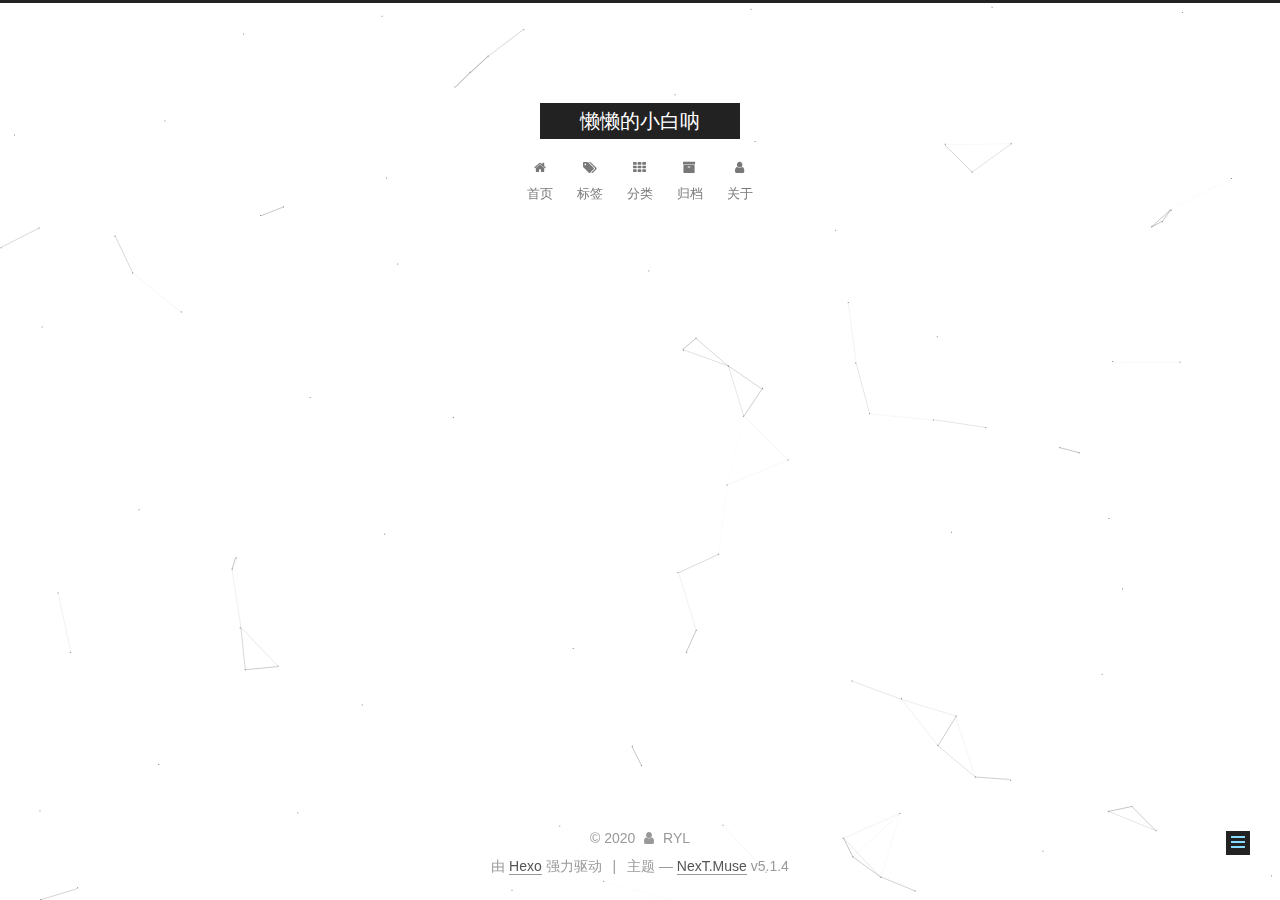
<file: tags/index.html>
<!DOCTYPE html>



  


<html class="theme-next muse use-motion" lang="zh-Hans">
<head>
  <meta charset="UTF-8"/>
<meta http-equiv="X-UA-Compatible" content="IE=edge" />
<meta name="viewport" content="width=device-width, initial-scale=1, maximum-scale=1"/>
<meta name="theme-color" content="#222">









<meta http-equiv="Cache-Control" content="no-transform" />
<meta http-equiv="Cache-Control" content="no-siteapp" />
















  
  
  <link href="/lib/fancybox/source/jquery.fancybox.css?v=2.1.5" rel="stylesheet" type="text/css" />







<link href="/lib/font-awesome/css/font-awesome.min.css?v=4.6.2" rel="stylesheet" type="text/css" />

<link href="/css/main.css?v=5.1.4" rel="stylesheet" type="text/css" />


  <link rel="apple-touch-icon" sizes="180x180" href="/images/apple-touch-icon-next.png?v=5.1.4">


  <link rel="icon" type="image/png" sizes="32x32" href="/images/favicon-32x32-next.png?v=5.1.4">


  <link rel="icon" type="image/png" sizes="16x16" href="/images/favicon-16x16-next.png?v=5.1.4">


  <link rel="mask-icon" href="/images/logo.svg?v=5.1.4" color="#222">














<meta property="og:type" content="website">
<meta property="og:title" content="tags">
<meta property="og:url" content="http://yoursite.com/tags/index.html">
<meta property="og:site_name" content="懒懒的小白呐">
<meta property="article:published_time" content="2020-05-11T06:32:52.000Z">
<meta property="article:modified_time" content="2020-05-11T06:32:52.238Z">
<meta property="article:author" content="RYL">
<meta name="twitter:card" content="summary">



<script type="text/javascript" id="hexo.configurations">
  var NexT = window.NexT || {};
  var CONFIG = {
    root: '/',
    scheme: 'Muse',
    version: '5.1.4',
    sidebar: {"position":"left","display":"post","offset":12,"b2t":false,"scrollpercent":false,"onmobile":false},
    fancybox: true,
    tabs: true,
    motion: {"enable":true,"async":false,"transition":{"post_block":"fadeIn","post_header":"slideDownIn","post_body":"slideDownIn","coll_header":"slideLeftIn","sidebar":"slideUpIn"}},
    duoshuo: {
      userId: '0',
      author: '博主'
    },
    algolia: {
      applicationID: '',
      apiKey: '',
      indexName: '',
      hits: {"per_page":10},
      labels: {"input_placeholder":"Search for Posts","hits_empty":"We didn't find any results for the search: ${query}","hits_stats":"${hits} results found in ${time} ms"}
    }
  };
</script>



  <link rel="canonical" href="http://yoursite.com/tags/"/>





  <title>tags | 懒懒的小白呐</title>
  








<meta name="generator" content="Hexo 4.2.0"></head>

<body itemscope itemtype="http://schema.org/WebPage" lang="zh-Hans">

  
  
    
  

  <div class="container sidebar-position-left page-post-detail">
    <div class="headband"></div>

    <header id="header" class="header" itemscope itemtype="http://schema.org/WPHeader">
      <div class="header-inner"><div class="site-brand-wrapper">
  <div class="site-meta ">
    

    <div class="custom-logo-site-title">
      <a href="/"  class="brand" rel="start">
        <span class="logo-line-before"><i></i></span>
        <span class="site-title">懒懒的小白呐</span>
        <span class="logo-line-after"><i></i></span>
      </a>
    </div>
      
        <p class="site-subtitle"></p>
      
  </div>

  <div class="site-nav-toggle">
    <button>
      <span class="btn-bar"></span>
      <span class="btn-bar"></span>
      <span class="btn-bar"></span>
    </button>
  </div>
</div>

<nav class="site-nav">
  

  
    <ul id="menu" class="menu">
      
        
        <li class="menu-item menu-item-home">
          <a href="/" rel="section">
            
              <i class="menu-item-icon fa fa-fw fa-home"></i> <br />
            
            首页
          </a>
        </li>
      
        
        <li class="menu-item menu-item-tags">
          <a href="/tags/" rel="section">
            
              <i class="menu-item-icon fa fa-fw fa-tags"></i> <br />
            
            标签
          </a>
        </li>
      
        
        <li class="menu-item menu-item-categories">
          <a href="/categories/" rel="section">
            
              <i class="menu-item-icon fa fa-fw fa-th"></i> <br />
            
            分类
          </a>
        </li>
      
        
        <li class="menu-item menu-item-archives">
          <a href="/archives/" rel="section">
            
              <i class="menu-item-icon fa fa-fw fa-archive"></i> <br />
            
            归档
          </a>
        </li>
      
        
        <li class="menu-item menu-item-about">
          <a href="/about/" rel="section">
            
              <i class="menu-item-icon fa fa-fw fa-user"></i> <br />
            
            关于
          </a>
        </li>
      

      
    </ul>
  

  
</nav>



 </div>
    </header>

    <main id="main" class="main">
      <div class="main-inner">
        <div class="content-wrap">
          <div id="content" class="content">
            

  <div id="posts" class="posts-expand">
    
    
    
    <div class="post-block page">
      <header class="post-header">

	<h1 class="post-title" itemprop="name headline">tags</h1>



</header>

      
      
      
      <div class="post-body">
        
        
          
        
      </div>
      
      
      
    </div>
    
    
    
  </div>


          </div>
          


          

  



        </div>
        
          
  
  <div class="sidebar-toggle">
    <div class="sidebar-toggle-line-wrap">
      <span class="sidebar-toggle-line sidebar-toggle-line-first"></span>
      <span class="sidebar-toggle-line sidebar-toggle-line-middle"></span>
      <span class="sidebar-toggle-line sidebar-toggle-line-last"></span>
    </div>
  </div>

  <aside id="sidebar" class="sidebar">
    
    <div class="sidebar-inner">

      

      

      <section class="site-overview-wrap sidebar-panel sidebar-panel-active">
        <div class="site-overview">
          <div class="site-author motion-element" itemprop="author" itemscope itemtype="http://schema.org/Person">
            
              <p class="site-author-name" itemprop="name">RYL</p>
              <p class="site-description motion-element" itemprop="description"></p>
          </div>

          <nav class="site-state motion-element">

            
              <div class="site-state-item site-state-posts">
              
                <a href="/archives/%7C%7C%20archive">
              
                  <span class="site-state-item-count">1</span>
                  <span class="site-state-item-name">日志</span>
                </a>
              </div>
            

            

            

          </nav>

          

          
            <div class="links-of-author motion-element">
                
                  <span class="links-of-author-item">
                    <a href="mailto:renyouliang69@163.com" target="_blank" title="E-Mail">
                      
                        <i class="fa fa-fw fa-envelope"></i>E-Mail</a>
                  </span>
                
            </div>
          

          
          

          
          

          

        </div>
      </section>

      

      

    </div>
  </aside>


        
      </div>
    </main>

    <footer id="footer" class="footer">
      <div class="footer-inner">
        <div class="copyright">&copy; <span itemprop="copyrightYear">2020</span>
  <span class="with-love">
    <i class="fa fa-user"></i>
  </span>
  <span class="author" itemprop="copyrightHolder">RYL</span>

  
</div>


  <div class="powered-by">由 <a class="theme-link" target="_blank" href="https://hexo.io">Hexo</a> 强力驱动</div>



  <span class="post-meta-divider">|</span>



  <div class="theme-info">主题 &mdash; <a class="theme-link" target="_blank" href="https://github.com/iissnan/hexo-theme-next">NexT.Muse</a> v5.1.4</div>




        







        
      </div>
    </footer>

    
      <div class="back-to-top">
        <i class="fa fa-arrow-up"></i>
        
      </div>
    

    

  </div>

  

<script type="text/javascript">
  if (Object.prototype.toString.call(window.Promise) !== '[object Function]') {
    window.Promise = null;
  }
</script>









  


  











  
  
    <script type="text/javascript" src="/lib/jquery/index.js?v=2.1.3"></script>
  

  
  
    <script type="text/javascript" src="/lib/fastclick/lib/fastclick.min.js?v=1.0.6"></script>
  

  
  
    <script type="text/javascript" src="/lib/jquery_lazyload/jquery.lazyload.js?v=1.9.7"></script>
  

  
  
    <script type="text/javascript" src="/lib/velocity/velocity.min.js?v=1.2.1"></script>
  

  
  
    <script type="text/javascript" src="/lib/velocity/velocity.ui.min.js?v=1.2.1"></script>
  

  
  
    <script type="text/javascript" src="/lib/fancybox/source/jquery.fancybox.pack.js?v=2.1.5"></script>
  

  
  
    <script type="text/javascript" src="/lib/canvas-nest/canvas-nest.min.js"></script>
  


  


  <script type="text/javascript" src="/js/src/utils.js?v=5.1.4"></script>

  <script type="text/javascript" src="/js/src/motion.js?v=5.1.4"></script>



  
  

  
  <script type="text/javascript" src="/js/src/scrollspy.js?v=5.1.4"></script>
<script type="text/javascript" src="/js/src/post-details.js?v=5.1.4"></script>



  


  <script type="text/javascript" src="/js/src/bootstrap.js?v=5.1.4"></script>



  


  




	





  





  












  





  

  

  

  
  

  

  

  

</body>
</html>
</file>
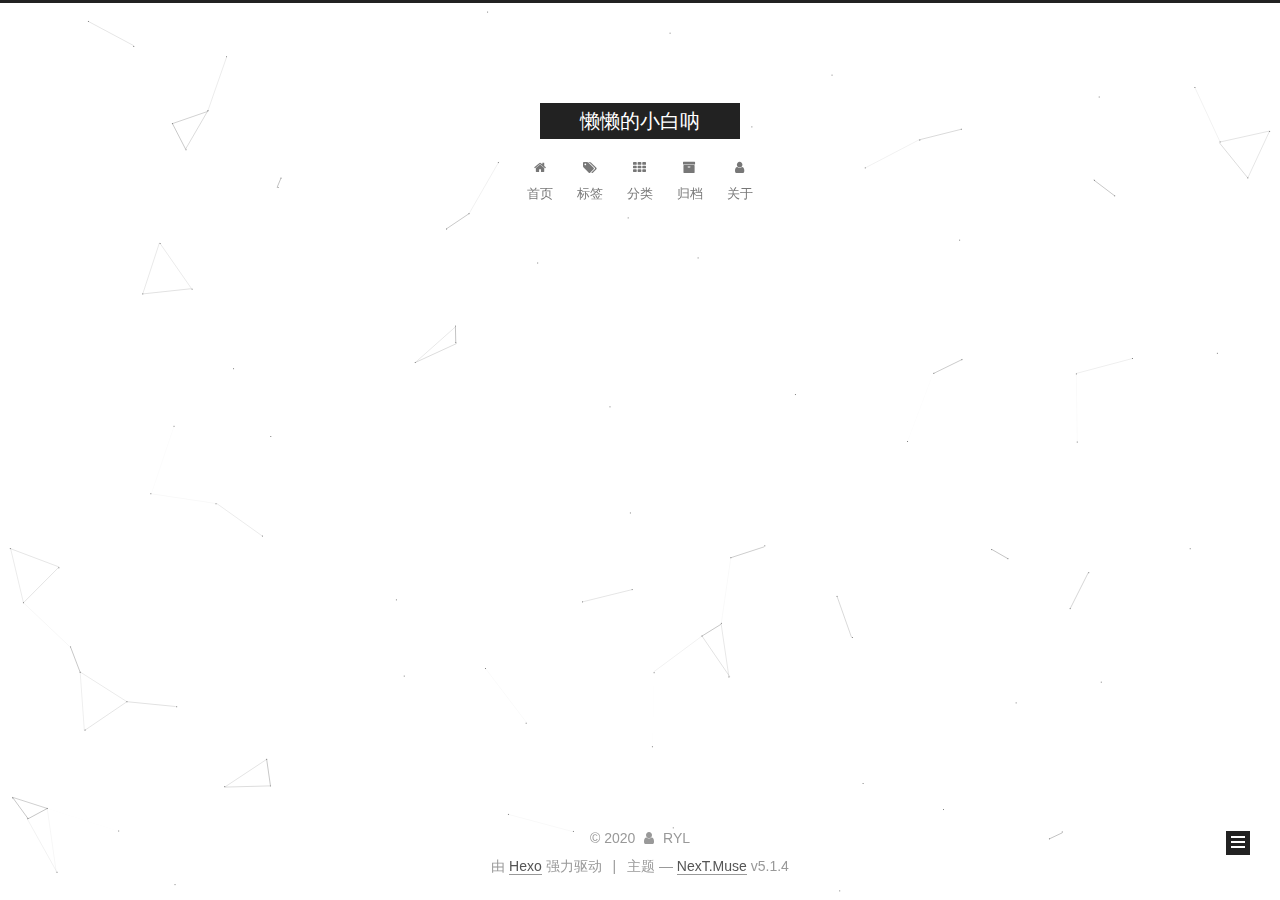
<file: archives/2020/index.html>
<!DOCTYPE html>



  


<html class="theme-next muse use-motion" lang="zh-Hans">
<head>
  <meta charset="UTF-8"/>
<meta http-equiv="X-UA-Compatible" content="IE=edge" />
<meta name="viewport" content="width=device-width, initial-scale=1, maximum-scale=1"/>
<meta name="theme-color" content="#222">









<meta http-equiv="Cache-Control" content="no-transform" />
<meta http-equiv="Cache-Control" content="no-siteapp" />
















  
  
  <link href="/lib/fancybox/source/jquery.fancybox.css?v=2.1.5" rel="stylesheet" type="text/css" />







<link href="/lib/font-awesome/css/font-awesome.min.css?v=4.6.2" rel="stylesheet" type="text/css" />

<link href="/css/main.css?v=5.1.4" rel="stylesheet" type="text/css" />


  <link rel="apple-touch-icon" sizes="180x180" href="/images/apple-touch-icon-next.png?v=5.1.4">


  <link rel="icon" type="image/png" sizes="32x32" href="/images/favicon-32x32-next.png?v=5.1.4">


  <link rel="icon" type="image/png" sizes="16x16" href="/images/favicon-16x16-next.png?v=5.1.4">


  <link rel="mask-icon" href="/images/logo.svg?v=5.1.4" color="#222">














<meta property="og:type" content="website">
<meta property="og:title" content="懒懒的小白呐">
<meta property="og:url" content="http://yoursite.com/archives/2020/index.html">
<meta property="og:site_name" content="懒懒的小白呐">
<meta property="article:author" content="RYL">
<meta name="twitter:card" content="summary">



<script type="text/javascript" id="hexo.configurations">
  var NexT = window.NexT || {};
  var CONFIG = {
    root: '/',
    scheme: 'Muse',
    version: '5.1.4',
    sidebar: {"position":"left","display":"post","offset":12,"b2t":false,"scrollpercent":false,"onmobile":false},
    fancybox: true,
    tabs: true,
    motion: {"enable":true,"async":false,"transition":{"post_block":"fadeIn","post_header":"slideDownIn","post_body":"slideDownIn","coll_header":"slideLeftIn","sidebar":"slideUpIn"}},
    duoshuo: {
      userId: '0',
      author: '博主'
    },
    algolia: {
      applicationID: '',
      apiKey: '',
      indexName: '',
      hits: {"per_page":10},
      labels: {"input_placeholder":"Search for Posts","hits_empty":"We didn't find any results for the search: ${query}","hits_stats":"${hits} results found in ${time} ms"}
    }
  };
</script>



  <link rel="canonical" href="http://yoursite.com/archives/2020/"/>





  <title>归档 | 懒懒的小白呐</title>
  








<meta name="generator" content="Hexo 4.2.0"></head>

<body itemscope itemtype="http://schema.org/WebPage" lang="zh-Hans">

  
  
    
  

  <div class="container sidebar-position-left page-archive">
    <div class="headband"></div>

    <header id="header" class="header" itemscope itemtype="http://schema.org/WPHeader">
      <div class="header-inner"><div class="site-brand-wrapper">
  <div class="site-meta ">
    

    <div class="custom-logo-site-title">
      <a href="/"  class="brand" rel="start">
        <span class="logo-line-before"><i></i></span>
        <span class="site-title">懒懒的小白呐</span>
        <span class="logo-line-after"><i></i></span>
      </a>
    </div>
      
        <p class="site-subtitle"></p>
      
  </div>

  <div class="site-nav-toggle">
    <button>
      <span class="btn-bar"></span>
      <span class="btn-bar"></span>
      <span class="btn-bar"></span>
    </button>
  </div>
</div>

<nav class="site-nav">
  

  
    <ul id="menu" class="menu">
      
        
        <li class="menu-item menu-item-home">
          <a href="/" rel="section">
            
              <i class="menu-item-icon fa fa-fw fa-home"></i> <br />
            
            首页
          </a>
        </li>
      
        
        <li class="menu-item menu-item-tags">
          <a href="/tags/" rel="section">
            
              <i class="menu-item-icon fa fa-fw fa-tags"></i> <br />
            
            标签
          </a>
        </li>
      
        
        <li class="menu-item menu-item-categories">
          <a href="/categories/" rel="section">
            
              <i class="menu-item-icon fa fa-fw fa-th"></i> <br />
            
            分类
          </a>
        </li>
      
        
        <li class="menu-item menu-item-archives">
          <a href="/archives/" rel="section">
            
              <i class="menu-item-icon fa fa-fw fa-archive"></i> <br />
            
            归档
          </a>
        </li>
      
        
        <li class="menu-item menu-item-about">
          <a href="/about/" rel="section">
            
              <i class="menu-item-icon fa fa-fw fa-user"></i> <br />
            
            关于
          </a>
        </li>
      

      
    </ul>
  

  
</nav>



 </div>
    </header>

    <main id="main" class="main">
      <div class="main-inner">
        <div class="content-wrap">
          <div id="content" class="content">
            

  
  
  
  <div class="post-block archive">
    <div id="posts" class="posts-collapse">
      <span class="archive-move-on"></span>

      <span class="archive-page-counter">
        
        
        
          
        
        嗯..! 目前共计 1 篇日志。 继续努力。
      </span>

      

        
        
        

        
          
          <div class="collection-title">
            <h1 class="archive-year" id="archive-year-2020">2020</h1>
          </div>
        
        

        

  <article class="post post-type-normal" itemscope itemtype="http://schema.org/Article">
    <header class="post-header">

      <h2 class="post-title">
        
            <a class="post-title-link" href="/2020/05/11/hello-world/" itemprop="url">
              
                <span itemprop="name">Hello World</span>
              
            </a>
        
      </h2>

      <div class="post-meta">
        <time class="post-time" itemprop="dateCreated"
              datetime="2020-05-11T14:12:26+08:00"
              content="2020-05-11" >
          05-11
        </time>
      </div>

    </header>
  </article>



      

    </div>
  </div>
  
  
  

  



          </div>
          


          

        </div>
        
          
  
  <div class="sidebar-toggle">
    <div class="sidebar-toggle-line-wrap">
      <span class="sidebar-toggle-line sidebar-toggle-line-first"></span>
      <span class="sidebar-toggle-line sidebar-toggle-line-middle"></span>
      <span class="sidebar-toggle-line sidebar-toggle-line-last"></span>
    </div>
  </div>

  <aside id="sidebar" class="sidebar">
    
    <div class="sidebar-inner">

      

      

      <section class="site-overview-wrap sidebar-panel sidebar-panel-active">
        <div class="site-overview">
          <div class="site-author motion-element" itemprop="author" itemscope itemtype="http://schema.org/Person">
            
              <p class="site-author-name" itemprop="name">RYL</p>
              <p class="site-description motion-element" itemprop="description"></p>
          </div>

          <nav class="site-state motion-element">

            
              <div class="site-state-item site-state-posts">
              
                <a href="/archives/%7C%7C%20archive">
              
                  <span class="site-state-item-count">1</span>
                  <span class="site-state-item-name">日志</span>
                </a>
              </div>
            

            

            

          </nav>

          

          
            <div class="links-of-author motion-element">
                
                  <span class="links-of-author-item">
                    <a href="mailto:renyouliang69@163.com" target="_blank" title="E-Mail">
                      
                        <i class="fa fa-fw fa-envelope"></i>E-Mail</a>
                  </span>
                
            </div>
          

          
          

          
          

          

        </div>
      </section>

      

      

    </div>
  </aside>


        
      </div>
    </main>

    <footer id="footer" class="footer">
      <div class="footer-inner">
        <div class="copyright">&copy; <span itemprop="copyrightYear">2020</span>
  <span class="with-love">
    <i class="fa fa-user"></i>
  </span>
  <span class="author" itemprop="copyrightHolder">RYL</span>

  
</div>


  <div class="powered-by">由 <a class="theme-link" target="_blank" href="https://hexo.io">Hexo</a> 强力驱动</div>



  <span class="post-meta-divider">|</span>



  <div class="theme-info">主题 &mdash; <a class="theme-link" target="_blank" href="https://github.com/iissnan/hexo-theme-next">NexT.Muse</a> v5.1.4</div>




        







        
      </div>
    </footer>

    
      <div class="back-to-top">
        <i class="fa fa-arrow-up"></i>
        
      </div>
    

    

  </div>

  

<script type="text/javascript">
  if (Object.prototype.toString.call(window.Promise) !== '[object Function]') {
    window.Promise = null;
  }
</script>









  


  











  
  
    <script type="text/javascript" src="/lib/jquery/index.js?v=2.1.3"></script>
  

  
  
    <script type="text/javascript" src="/lib/fastclick/lib/fastclick.min.js?v=1.0.6"></script>
  

  
  
    <script type="text/javascript" src="/lib/jquery_lazyload/jquery.lazyload.js?v=1.9.7"></script>
  

  
  
    <script type="text/javascript" src="/lib/velocity/velocity.min.js?v=1.2.1"></script>
  

  
  
    <script type="text/javascript" src="/lib/velocity/velocity.ui.min.js?v=1.2.1"></script>
  

  
  
    <script type="text/javascript" src="/lib/fancybox/source/jquery.fancybox.pack.js?v=2.1.5"></script>
  

  
  
    <script type="text/javascript" src="/lib/canvas-nest/canvas-nest.min.js"></script>
  


  


  <script type="text/javascript" src="/js/src/utils.js?v=5.1.4"></script>

  <script type="text/javascript" src="/js/src/motion.js?v=5.1.4"></script>



  
  

  

  


  <script type="text/javascript" src="/js/src/bootstrap.js?v=5.1.4"></script>



  


  




	





  





  












  





  

  

  

  
  

  

  

  

</body>
</html>
</file>
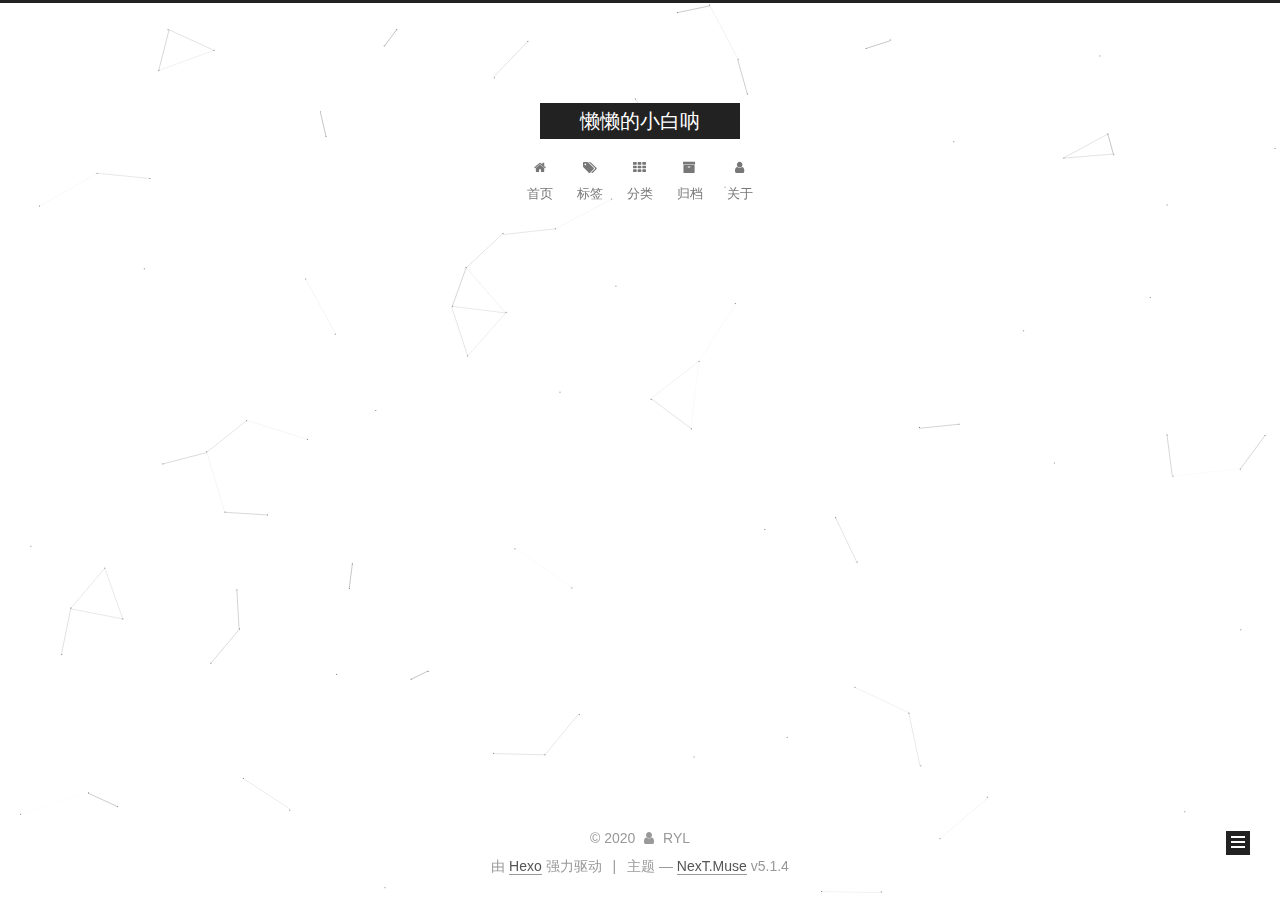
<file: archives/2020/05/index.html>
<!DOCTYPE html>



  


<html class="theme-next muse use-motion" lang="zh-Hans">
<head>
  <meta charset="UTF-8"/>
<meta http-equiv="X-UA-Compatible" content="IE=edge" />
<meta name="viewport" content="width=device-width, initial-scale=1, maximum-scale=1"/>
<meta name="theme-color" content="#222">









<meta http-equiv="Cache-Control" content="no-transform" />
<meta http-equiv="Cache-Control" content="no-siteapp" />
















  
  
  <link href="/lib/fancybox/source/jquery.fancybox.css?v=2.1.5" rel="stylesheet" type="text/css" />







<link href="/lib/font-awesome/css/font-awesome.min.css?v=4.6.2" rel="stylesheet" type="text/css" />

<link href="/css/main.css?v=5.1.4" rel="stylesheet" type="text/css" />


  <link rel="apple-touch-icon" sizes="180x180" href="/images/apple-touch-icon-next.png?v=5.1.4">


  <link rel="icon" type="image/png" sizes="32x32" href="/images/favicon-32x32-next.png?v=5.1.4">


  <link rel="icon" type="image/png" sizes="16x16" href="/images/favicon-16x16-next.png?v=5.1.4">


  <link rel="mask-icon" href="/images/logo.svg?v=5.1.4" color="#222">














<meta property="og:type" content="website">
<meta property="og:title" content="懒懒的小白呐">
<meta property="og:url" content="http://yoursite.com/archives/2020/05/index.html">
<meta property="og:site_name" content="懒懒的小白呐">
<meta property="article:author" content="RYL">
<meta name="twitter:card" content="summary">



<script type="text/javascript" id="hexo.configurations">
  var NexT = window.NexT || {};
  var CONFIG = {
    root: '/',
    scheme: 'Muse',
    version: '5.1.4',
    sidebar: {"position":"left","display":"post","offset":12,"b2t":false,"scrollpercent":false,"onmobile":false},
    fancybox: true,
    tabs: true,
    motion: {"enable":true,"async":false,"transition":{"post_block":"fadeIn","post_header":"slideDownIn","post_body":"slideDownIn","coll_header":"slideLeftIn","sidebar":"slideUpIn"}},
    duoshuo: {
      userId: '0',
      author: '博主'
    },
    algolia: {
      applicationID: '',
      apiKey: '',
      indexName: '',
      hits: {"per_page":10},
      labels: {"input_placeholder":"Search for Posts","hits_empty":"We didn't find any results for the search: ${query}","hits_stats":"${hits} results found in ${time} ms"}
    }
  };
</script>



  <link rel="canonical" href="http://yoursite.com/archives/2020/05/"/>





  <title>归档 | 懒懒的小白呐</title>
  








<meta name="generator" content="Hexo 4.2.0"></head>

<body itemscope itemtype="http://schema.org/WebPage" lang="zh-Hans">

  
  
    
  

  <div class="container sidebar-position-left page-archive">
    <div class="headband"></div>

    <header id="header" class="header" itemscope itemtype="http://schema.org/WPHeader">
      <div class="header-inner"><div class="site-brand-wrapper">
  <div class="site-meta ">
    

    <div class="custom-logo-site-title">
      <a href="/"  class="brand" rel="start">
        <span class="logo-line-before"><i></i></span>
        <span class="site-title">懒懒的小白呐</span>
        <span class="logo-line-after"><i></i></span>
      </a>
    </div>
      
        <p class="site-subtitle"></p>
      
  </div>

  <div class="site-nav-toggle">
    <button>
      <span class="btn-bar"></span>
      <span class="btn-bar"></span>
      <span class="btn-bar"></span>
    </button>
  </div>
</div>

<nav class="site-nav">
  

  
    <ul id="menu" class="menu">
      
        
        <li class="menu-item menu-item-home">
          <a href="/" rel="section">
            
              <i class="menu-item-icon fa fa-fw fa-home"></i> <br />
            
            首页
          </a>
        </li>
      
        
        <li class="menu-item menu-item-tags">
          <a href="/tags/" rel="section">
            
              <i class="menu-item-icon fa fa-fw fa-tags"></i> <br />
            
            标签
          </a>
        </li>
      
        
        <li class="menu-item menu-item-categories">
          <a href="/categories/" rel="section">
            
              <i class="menu-item-icon fa fa-fw fa-th"></i> <br />
            
            分类
          </a>
        </li>
      
        
        <li class="menu-item menu-item-archives">
          <a href="/archives/" rel="section">
            
              <i class="menu-item-icon fa fa-fw fa-archive"></i> <br />
            
            归档
          </a>
        </li>
      
        
        <li class="menu-item menu-item-about">
          <a href="/about/" rel="section">
            
              <i class="menu-item-icon fa fa-fw fa-user"></i> <br />
            
            关于
          </a>
        </li>
      

      
    </ul>
  

  
</nav>



 </div>
    </header>

    <main id="main" class="main">
      <div class="main-inner">
        <div class="content-wrap">
          <div id="content" class="content">
            

  
  
  
  <div class="post-block archive">
    <div id="posts" class="posts-collapse">
      <span class="archive-move-on"></span>

      <span class="archive-page-counter">
        
        
        
          
        
        嗯..! 目前共计 1 篇日志。 继续努力。
      </span>

      

        
        
        

        
          
          <div class="collection-title">
            <h1 class="archive-year" id="archive-year-2020">2020</h1>
          </div>
        
        

        

  <article class="post post-type-normal" itemscope itemtype="http://schema.org/Article">
    <header class="post-header">

      <h2 class="post-title">
        
            <a class="post-title-link" href="/2020/05/11/hello-world/" itemprop="url">
              
                <span itemprop="name">Hello World</span>
              
            </a>
        
      </h2>

      <div class="post-meta">
        <time class="post-time" itemprop="dateCreated"
              datetime="2020-05-11T14:12:26+08:00"
              content="2020-05-11" >
          05-11
        </time>
      </div>

    </header>
  </article>



      

    </div>
  </div>
  
  
  

  



          </div>
          


          

        </div>
        
          
  
  <div class="sidebar-toggle">
    <div class="sidebar-toggle-line-wrap">
      <span class="sidebar-toggle-line sidebar-toggle-line-first"></span>
      <span class="sidebar-toggle-line sidebar-toggle-line-middle"></span>
      <span class="sidebar-toggle-line sidebar-toggle-line-last"></span>
    </div>
  </div>

  <aside id="sidebar" class="sidebar">
    
    <div class="sidebar-inner">

      

      

      <section class="site-overview-wrap sidebar-panel sidebar-panel-active">
        <div class="site-overview">
          <div class="site-author motion-element" itemprop="author" itemscope itemtype="http://schema.org/Person">
            
              <p class="site-author-name" itemprop="name">RYL</p>
              <p class="site-description motion-element" itemprop="description"></p>
          </div>

          <nav class="site-state motion-element">

            
              <div class="site-state-item site-state-posts">
              
                <a href="/archives/%7C%7C%20archive">
              
                  <span class="site-state-item-count">1</span>
                  <span class="site-state-item-name">日志</span>
                </a>
              </div>
            

            

            

          </nav>

          

          
            <div class="links-of-author motion-element">
                
                  <span class="links-of-author-item">
                    <a href="mailto:renyouliang69@163.com" target="_blank" title="E-Mail">
                      
                        <i class="fa fa-fw fa-envelope"></i>E-Mail</a>
                  </span>
                
            </div>
          

          
          

          
          

          

        </div>
      </section>

      

      

    </div>
  </aside>


        
      </div>
    </main>

    <footer id="footer" class="footer">
      <div class="footer-inner">
        <div class="copyright">&copy; <span itemprop="copyrightYear">2020</span>
  <span class="with-love">
    <i class="fa fa-user"></i>
  </span>
  <span class="author" itemprop="copyrightHolder">RYL</span>

  
</div>


  <div class="powered-by">由 <a class="theme-link" target="_blank" href="https://hexo.io">Hexo</a> 强力驱动</div>



  <span class="post-meta-divider">|</span>



  <div class="theme-info">主题 &mdash; <a class="theme-link" target="_blank" href="https://github.com/iissnan/hexo-theme-next">NexT.Muse</a> v5.1.4</div>




        







        
      </div>
    </footer>

    
      <div class="back-to-top">
        <i class="fa fa-arrow-up"></i>
        
      </div>
    

    

  </div>

  

<script type="text/javascript">
  if (Object.prototype.toString.call(window.Promise) !== '[object Function]') {
    window.Promise = null;
  }
</script>









  


  











  
  
    <script type="text/javascript" src="/lib/jquery/index.js?v=2.1.3"></script>
  

  
  
    <script type="text/javascript" src="/lib/fastclick/lib/fastclick.min.js?v=1.0.6"></script>
  

  
  
    <script type="text/javascript" src="/lib/jquery_lazyload/jquery.lazyload.js?v=1.9.7"></script>
  

  
  
    <script type="text/javascript" src="/lib/velocity/velocity.min.js?v=1.2.1"></script>
  

  
  
    <script type="text/javascript" src="/lib/velocity/velocity.ui.min.js?v=1.2.1"></script>
  

  
  
    <script type="text/javascript" src="/lib/fancybox/source/jquery.fancybox.pack.js?v=2.1.5"></script>
  

  
  
    <script type="text/javascript" src="/lib/canvas-nest/canvas-nest.min.js"></script>
  


  


  <script type="text/javascript" src="/js/src/utils.js?v=5.1.4"></script>

  <script type="text/javascript" src="/js/src/motion.js?v=5.1.4"></script>



  
  

  

  


  <script type="text/javascript" src="/js/src/bootstrap.js?v=5.1.4"></script>



  


  




	





  





  












  





  

  

  

  
  

  

  

  

</body>
</html>
</file>
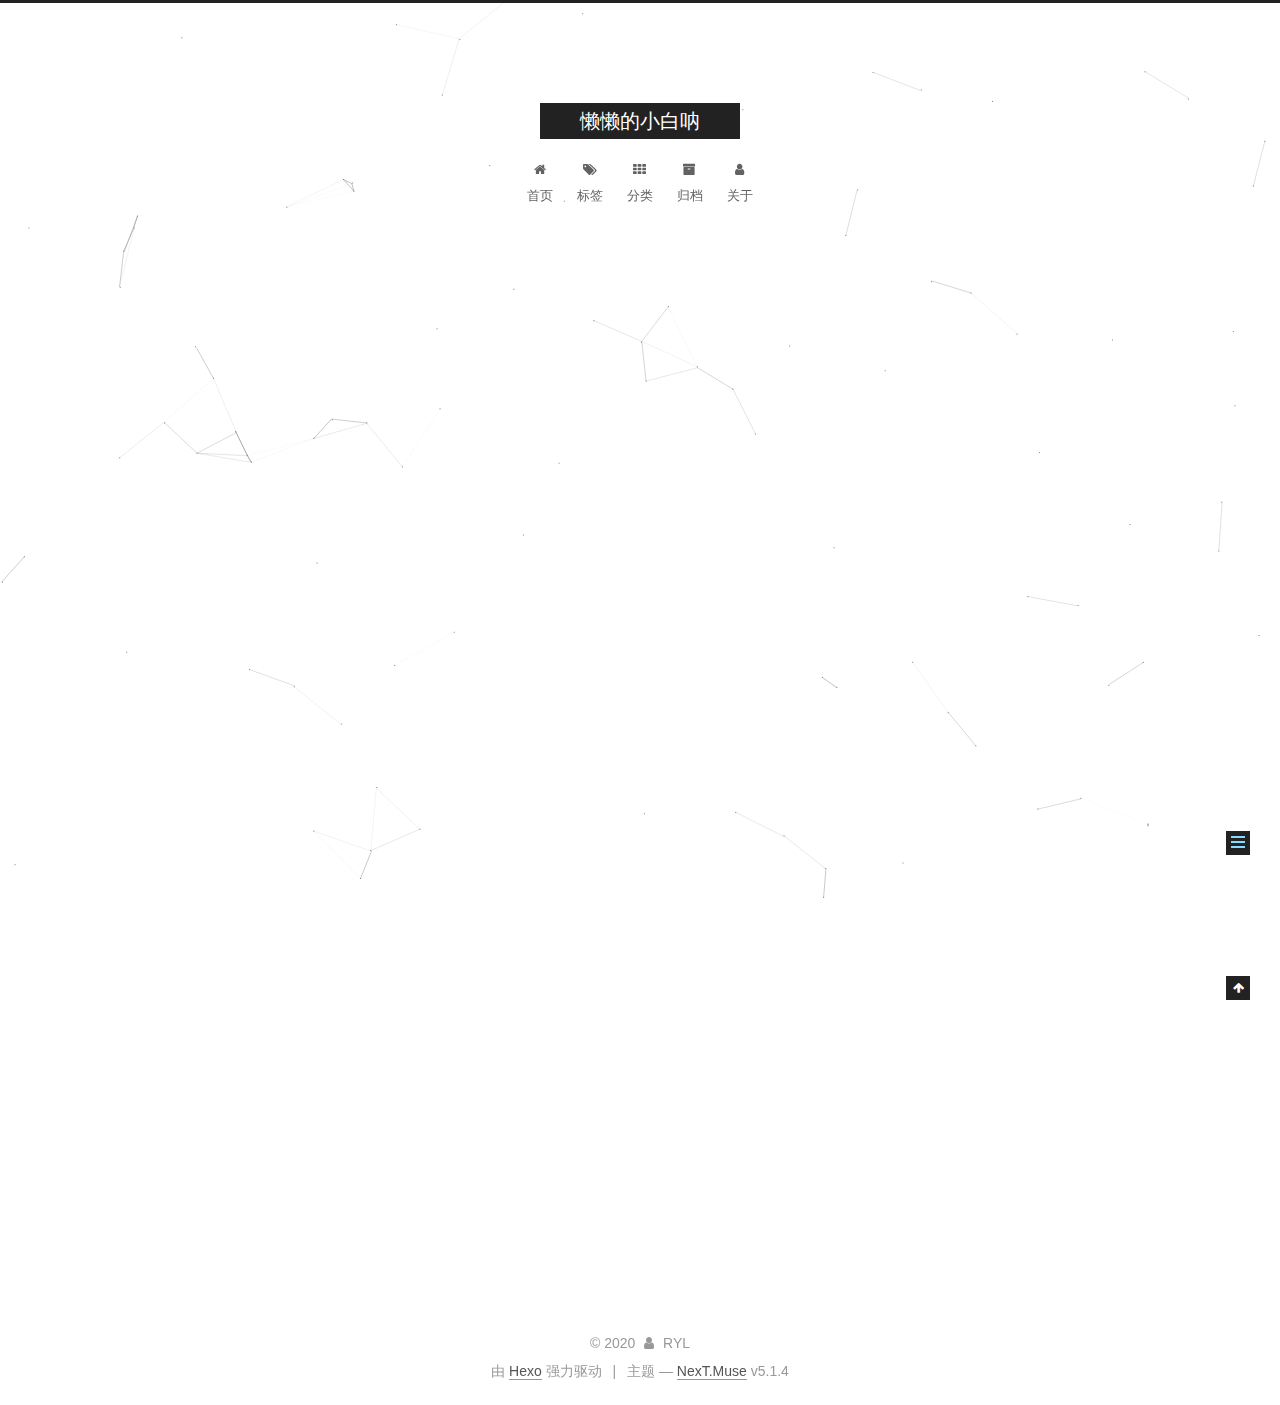
<file: 2020/05/11/hello-world/index.html>
<!DOCTYPE html>



  


<html class="theme-next muse use-motion" lang="zh-Hans">
<head>
  <meta charset="UTF-8"/>
<meta http-equiv="X-UA-Compatible" content="IE=edge" />
<meta name="viewport" content="width=device-width, initial-scale=1, maximum-scale=1"/>
<meta name="theme-color" content="#222">









<meta http-equiv="Cache-Control" content="no-transform" />
<meta http-equiv="Cache-Control" content="no-siteapp" />
















  
  
  <link href="/lib/fancybox/source/jquery.fancybox.css?v=2.1.5" rel="stylesheet" type="text/css" />







<link href="/lib/font-awesome/css/font-awesome.min.css?v=4.6.2" rel="stylesheet" type="text/css" />

<link href="/css/main.css?v=5.1.4" rel="stylesheet" type="text/css" />


  <link rel="apple-touch-icon" sizes="180x180" href="/images/apple-touch-icon-next.png?v=5.1.4">


  <link rel="icon" type="image/png" sizes="32x32" href="/images/favicon-32x32-next.png?v=5.1.4">


  <link rel="icon" type="image/png" sizes="16x16" href="/images/favicon-16x16-next.png?v=5.1.4">


  <link rel="mask-icon" href="/images/logo.svg?v=5.1.4" color="#222">














<meta name="description" content="Welcome to Hexo! This is your very first post. Check documentation for more info. If you get any problems when using Hexo, you can find the answer in troubleshooting or you can ask me on GitHub. Quick">
<meta property="og:type" content="article">
<meta property="og:title" content="Hello World">
<meta property="og:url" content="http://yoursite.com/2020/05/11/hello-world/index.html">
<meta property="og:site_name" content="懒懒的小白呐">
<meta property="og:description" content="Welcome to Hexo! This is your very first post. Check documentation for more info. If you get any problems when using Hexo, you can find the answer in troubleshooting or you can ask me on GitHub. Quick">
<meta property="article:published_time" content="2020-05-11T06:12:26.773Z">
<meta property="article:modified_time" content="2020-05-11T06:12:26.773Z">
<meta property="article:author" content="RYL">
<meta name="twitter:card" content="summary">



<script type="text/javascript" id="hexo.configurations">
  var NexT = window.NexT || {};
  var CONFIG = {
    root: '/',
    scheme: 'Muse',
    version: '5.1.4',
    sidebar: {"position":"left","display":"post","offset":12,"b2t":false,"scrollpercent":false,"onmobile":false},
    fancybox: true,
    tabs: true,
    motion: {"enable":true,"async":false,"transition":{"post_block":"fadeIn","post_header":"slideDownIn","post_body":"slideDownIn","coll_header":"slideLeftIn","sidebar":"slideUpIn"}},
    duoshuo: {
      userId: '0',
      author: '博主'
    },
    algolia: {
      applicationID: '',
      apiKey: '',
      indexName: '',
      hits: {"per_page":10},
      labels: {"input_placeholder":"Search for Posts","hits_empty":"We didn't find any results for the search: ${query}","hits_stats":"${hits} results found in ${time} ms"}
    }
  };
</script>



  <link rel="canonical" href="http://yoursite.com/2020/05/11/hello-world/"/>





  <title>Hello World | 懒懒的小白呐</title>
  








<meta name="generator" content="Hexo 4.2.0"></head>

<body itemscope itemtype="http://schema.org/WebPage" lang="zh-Hans">

  
  
    
  

  <div class="container sidebar-position-left page-post-detail">
    <div class="headband"></div>

    <header id="header" class="header" itemscope itemtype="http://schema.org/WPHeader">
      <div class="header-inner"><div class="site-brand-wrapper">
  <div class="site-meta ">
    

    <div class="custom-logo-site-title">
      <a href="/"  class="brand" rel="start">
        <span class="logo-line-before"><i></i></span>
        <span class="site-title">懒懒的小白呐</span>
        <span class="logo-line-after"><i></i></span>
      </a>
    </div>
      
        <p class="site-subtitle"></p>
      
  </div>

  <div class="site-nav-toggle">
    <button>
      <span class="btn-bar"></span>
      <span class="btn-bar"></span>
      <span class="btn-bar"></span>
    </button>
  </div>
</div>

<nav class="site-nav">
  

  
    <ul id="menu" class="menu">
      
        
        <li class="menu-item menu-item-home">
          <a href="/" rel="section">
            
              <i class="menu-item-icon fa fa-fw fa-home"></i> <br />
            
            首页
          </a>
        </li>
      
        
        <li class="menu-item menu-item-tags">
          <a href="/tags/" rel="section">
            
              <i class="menu-item-icon fa fa-fw fa-tags"></i> <br />
            
            标签
          </a>
        </li>
      
        
        <li class="menu-item menu-item-categories">
          <a href="/categories/" rel="section">
            
              <i class="menu-item-icon fa fa-fw fa-th"></i> <br />
            
            分类
          </a>
        </li>
      
        
        <li class="menu-item menu-item-archives">
          <a href="/archives/" rel="section">
            
              <i class="menu-item-icon fa fa-fw fa-archive"></i> <br />
            
            归档
          </a>
        </li>
      
        
        <li class="menu-item menu-item-about">
          <a href="/about/" rel="section">
            
              <i class="menu-item-icon fa fa-fw fa-user"></i> <br />
            
            关于
          </a>
        </li>
      

      
    </ul>
  

  
</nav>



 </div>
    </header>

    <main id="main" class="main">
      <div class="main-inner">
        <div class="content-wrap">
          <div id="content" class="content">
            

  <div id="posts" class="posts-expand">
    

  

  
  
  

  <article class="post post-type-normal" itemscope itemtype="http://schema.org/Article">
  
  
  
  <div class="post-block">
    <link itemprop="mainEntityOfPage" href="http://yoursite.com/2020/05/11/hello-world/">

    <span hidden itemprop="author" itemscope itemtype="http://schema.org/Person">
      <meta itemprop="name" content="RYL">
      <meta itemprop="description" content="">
      <meta itemprop="image" content="/images/avatar.gif">
    </span>

    <span hidden itemprop="publisher" itemscope itemtype="http://schema.org/Organization">
      <meta itemprop="name" content="懒懒的小白呐">
    </span>

    
      <header class="post-header">

        
        
          <h1 class="post-title" itemprop="name headline">Hello World</h1>
        

        <div class="post-meta">
          <span class="post-time">
            
              <span class="post-meta-item-icon">
                <i class="fa fa-calendar-o"></i>
              </span>
              
                <span class="post-meta-item-text">发表于</span>
              
              <time title="创建于" itemprop="dateCreated datePublished" datetime="2020-05-11T14:12:26+08:00">
                2020-05-11
              </time>
            

            

            
          </span>

          

          
            
          

          
          

          

          

          

        </div>
      </header>
    

    
    
    
    <div class="post-body" itemprop="articleBody">

      
      

      
        <p>Welcome to <a href="https://hexo.io/" target="_blank" rel="noopener">Hexo</a>! This is your very first post. Check <a href="https://hexo.io/docs/" target="_blank" rel="noopener">documentation</a> for more info. If you get any problems when using Hexo, you can find the answer in <a href="https://hexo.io/docs/troubleshooting.html" target="_blank" rel="noopener">troubleshooting</a> or you can ask me on <a href="https://github.com/hexojs/hexo/issues" target="_blank" rel="noopener">GitHub</a>.</p>
<h2 id="Quick-Start"><a href="#Quick-Start" class="headerlink" title="Quick Start"></a>Quick Start</h2><h3 id="Create-a-new-post"><a href="#Create-a-new-post" class="headerlink" title="Create a new post"></a>Create a new post</h3><figure class="highlight bash"><table><tr><td class="gutter"><pre><span class="line">1</span><br></pre></td><td class="code"><pre><span class="line">$ hexo new <span class="string">"My New Post"</span></span><br></pre></td></tr></table></figure>

<p>More info: <a href="https://hexo.io/docs/writing.html" target="_blank" rel="noopener">Writing</a></p>
<h3 id="Run-server"><a href="#Run-server" class="headerlink" title="Run server"></a>Run server</h3><figure class="highlight bash"><table><tr><td class="gutter"><pre><span class="line">1</span><br></pre></td><td class="code"><pre><span class="line">$ hexo server</span><br></pre></td></tr></table></figure>

<p>More info: <a href="https://hexo.io/docs/server.html" target="_blank" rel="noopener">Server</a></p>
<h3 id="Generate-static-files"><a href="#Generate-static-files" class="headerlink" title="Generate static files"></a>Generate static files</h3><figure class="highlight bash"><table><tr><td class="gutter"><pre><span class="line">1</span><br></pre></td><td class="code"><pre><span class="line">$ hexo generate</span><br></pre></td></tr></table></figure>

<p>More info: <a href="https://hexo.io/docs/generating.html" target="_blank" rel="noopener">Generating</a></p>
<h3 id="Deploy-to-remote-sites"><a href="#Deploy-to-remote-sites" class="headerlink" title="Deploy to remote sites"></a>Deploy to remote sites</h3><figure class="highlight bash"><table><tr><td class="gutter"><pre><span class="line">1</span><br></pre></td><td class="code"><pre><span class="line">$ hexo deploy</span><br></pre></td></tr></table></figure>

<p>More info: <a href="https://hexo.io/docs/one-command-deployment.html" target="_blank" rel="noopener">Deployment</a></p>

      
    </div>
    
    
    

    

    

    

    <footer class="post-footer">
      

      
      
      

      

      
      
    </footer>
  </div>
  
  
  
  </article>



    <div class="post-spread">
      
    </div>
  </div>


          </div>
          


          

  



        </div>
        
          
  
  <div class="sidebar-toggle">
    <div class="sidebar-toggle-line-wrap">
      <span class="sidebar-toggle-line sidebar-toggle-line-first"></span>
      <span class="sidebar-toggle-line sidebar-toggle-line-middle"></span>
      <span class="sidebar-toggle-line sidebar-toggle-line-last"></span>
    </div>
  </div>

  <aside id="sidebar" class="sidebar">
    
    <div class="sidebar-inner">

      

      
        <ul class="sidebar-nav motion-element">
          <li class="sidebar-nav-toc sidebar-nav-active" data-target="post-toc-wrap">
            文章目录
          </li>
          <li class="sidebar-nav-overview" data-target="site-overview-wrap">
            站点概览
          </li>
        </ul>
      

      <section class="site-overview-wrap sidebar-panel">
        <div class="site-overview">
          <div class="site-author motion-element" itemprop="author" itemscope itemtype="http://schema.org/Person">
            
              <p class="site-author-name" itemprop="name">RYL</p>
              <p class="site-description motion-element" itemprop="description"></p>
          </div>

          <nav class="site-state motion-element">

            
              <div class="site-state-item site-state-posts">
              
                <a href="/archives/%7C%7C%20archive">
              
                  <span class="site-state-item-count">1</span>
                  <span class="site-state-item-name">日志</span>
                </a>
              </div>
            

            

            

          </nav>

          

          
            <div class="links-of-author motion-element">
                
                  <span class="links-of-author-item">
                    <a href="mailto:renyouliang69@163.com" target="_blank" title="E-Mail">
                      
                        <i class="fa fa-fw fa-envelope"></i>E-Mail</a>
                  </span>
                
            </div>
          

          
          

          
          

          

        </div>
      </section>

      
      <!--noindex-->
        <section class="post-toc-wrap motion-element sidebar-panel sidebar-panel-active">
          <div class="post-toc">

            
              
            

            
              <div class="post-toc-content"><ol class="nav"><li class="nav-item nav-level-2"><a class="nav-link" href="#Quick-Start"><span class="nav-number">1.</span> <span class="nav-text">Quick Start</span></a><ol class="nav-child"><li class="nav-item nav-level-3"><a class="nav-link" href="#Create-a-new-post"><span class="nav-number">1.1.</span> <span class="nav-text">Create a new post</span></a></li><li class="nav-item nav-level-3"><a class="nav-link" href="#Run-server"><span class="nav-number">1.2.</span> <span class="nav-text">Run server</span></a></li><li class="nav-item nav-level-3"><a class="nav-link" href="#Generate-static-files"><span class="nav-number">1.3.</span> <span class="nav-text">Generate static files</span></a></li><li class="nav-item nav-level-3"><a class="nav-link" href="#Deploy-to-remote-sites"><span class="nav-number">1.4.</span> <span class="nav-text">Deploy to remote sites</span></a></li></ol></li></ol></div>
            

          </div>
        </section>
      <!--/noindex-->
      

      

    </div>
  </aside>


        
      </div>
    </main>

    <footer id="footer" class="footer">
      <div class="footer-inner">
        <div class="copyright">&copy; <span itemprop="copyrightYear">2020</span>
  <span class="with-love">
    <i class="fa fa-user"></i>
  </span>
  <span class="author" itemprop="copyrightHolder">RYL</span>

  
</div>


  <div class="powered-by">由 <a class="theme-link" target="_blank" href="https://hexo.io">Hexo</a> 强力驱动</div>



  <span class="post-meta-divider">|</span>



  <div class="theme-info">主题 &mdash; <a class="theme-link" target="_blank" href="https://github.com/iissnan/hexo-theme-next">NexT.Muse</a> v5.1.4</div>




        







        
      </div>
    </footer>

    
      <div class="back-to-top">
        <i class="fa fa-arrow-up"></i>
        
      </div>
    

    

  </div>

  

<script type="text/javascript">
  if (Object.prototype.toString.call(window.Promise) !== '[object Function]') {
    window.Promise = null;
  }
</script>









  


  











  
  
    <script type="text/javascript" src="/lib/jquery/index.js?v=2.1.3"></script>
  

  
  
    <script type="text/javascript" src="/lib/fastclick/lib/fastclick.min.js?v=1.0.6"></script>
  

  
  
    <script type="text/javascript" src="/lib/jquery_lazyload/jquery.lazyload.js?v=1.9.7"></script>
  

  
  
    <script type="text/javascript" src="/lib/velocity/velocity.min.js?v=1.2.1"></script>
  

  
  
    <script type="text/javascript" src="/lib/velocity/velocity.ui.min.js?v=1.2.1"></script>
  

  
  
    <script type="text/javascript" src="/lib/fancybox/source/jquery.fancybox.pack.js?v=2.1.5"></script>
  

  
  
    <script type="text/javascript" src="/lib/canvas-nest/canvas-nest.min.js"></script>
  


  


  <script type="text/javascript" src="/js/src/utils.js?v=5.1.4"></script>

  <script type="text/javascript" src="/js/src/motion.js?v=5.1.4"></script>



  
  

  
  <script type="text/javascript" src="/js/src/scrollspy.js?v=5.1.4"></script>
<script type="text/javascript" src="/js/src/post-details.js?v=5.1.4"></script>



  


  <script type="text/javascript" src="/js/src/bootstrap.js?v=5.1.4"></script>



  


  




	





  





  












  





  

  

  

  
  

  

  

  

</body>
</html>
</file>
<file: css/main.css>
/* normalize.css v3.0.2 | MIT License | git.io/normalize */
html {
  font-family: sans-serif; /* 1 */
  -ms-text-size-adjust: 100%; /* 2 */
  -webkit-text-size-adjust: 100%; /* 2 */
}
body {
  margin: 0;
}
article,
aside,
details,
figcaption,
figure,
footer,
header,
hgroup,
main,
menu,
nav,
section,
summary {
  display: block;
}
audio,
canvas,
progress,
video {
  display: inline-block; /* 1 */
  vertical-align: baseline; /* 2 */
}
audio:not([controls]) {
  display: none;
  height: 0;
}
[hidden],
template {
  display: none;
}
a {
  background-color: transparent;
}
a:active,
a:hover {
  outline: 0;
}
abbr[title] {
  border-bottom: 1px dotted;
}
b,
strong {
  font-weight: bold;
}
dfn {
  font-style: italic;
}
h1 {
  font-size: 2em;
  margin: 0.67em 0;
}
mark {
  background: #ff0;
  color: #000;
}
small {
  font-size: 80%;
}
sub,
sup {
  font-size: 75%;
  line-height: 0;
  position: relative;
  vertical-align: baseline;
}
sup {
  top: -0.5em;
}
sub {
  bottom: -0.25em;
}
img {
  border: 0;
}
svg:not(:root) {
  overflow: hidden;
}
figure {
  margin: 1em 40px;
}
hr {
  -moz-box-sizing: content-box;
  box-sizing: content-box;
  height: 0;
}
pre {
  overflow: auto;
}
code,
kbd,
pre,
samp {
  font-family: monospace, monospace;
  font-size: 1em;
}
button,
input,
optgroup,
select,
textarea {
  color: inherit; /* 1 */
  font: inherit; /* 2 */
  margin: 0; /* 3 */
}
button {
  overflow: visible;
}
button,
select {
  text-transform: none;
}
button,
html input[type="button"],
input[type="reset"],
input[type="submit"] {
  -webkit-appearance: button; /* 2 */
  cursor: pointer; /* 3 */
}
button[disabled],
html input[disabled] {
  cursor: default;
}
button::-moz-focus-inner,
input::-moz-focus-inner {
  border: 0;
  padding: 0;
}
input {
  line-height: normal;
}
input[type="checkbox"],
input[type="radio"] {
  box-sizing: border-box; /* 1 */
  padding: 0; /* 2 */
}
input[type="number"]::-webkit-inner-spin-button,
input[type="number"]::-webkit-outer-spin-button {
  height: auto;
}
input[type="search"] {
  -webkit-appearance: textfield; /* 1 */
  -moz-box-sizing: content-box;
  -webkit-box-sizing: content-box; /* 2 */
  box-sizing: content-box;
}
input[type="search"]::-webkit-search-cancel-button,
input[type="search"]::-webkit-search-decoration {
  -webkit-appearance: none;
}
fieldset {
  border: 1px solid #c0c0c0;
  margin: 0 2px;
  padding: 0.35em 0.625em 0.75em;
}
legend {
  border: 0; /* 1 */
  padding: 0; /* 2 */
}
textarea {
  overflow: auto;
}
optgroup {
  font-weight: bold;
}
table {
  border-collapse: collapse;
  border-spacing: 0;
}
td,
th {
  padding: 0;
}
::selection {
  background: #262a30;
  color: #fff;
}
body {
  position: relative;
  font-family: 'Lato', "PingFang SC", "Microsoft YaHei", sans-serif;
  font-size: 14px;
  line-height: 2;
  color: #555;
  background: #fff;
}
@media (max-width: 767px) {
  body {
    padding-right: 0 !important;
  }
}
@media (min-width: 768px) and (max-width: 991px) {
  body {
    padding-right: 0 !important;
  }
}
@media (min-width: 1600px) {
  body {
    font-size: 16px;
  }
}
h1,
h2,
h3,
h4,
h5,
h6 {
  margin: 0;
  padding: 0;
  font-weight: bold;
  line-height: 1.5;
  font-family: 'Lato', "PingFang SC", "Microsoft YaHei", sans-serif;
}
h2,
h3,
h4,
h5,
h6 {
  margin: 20px 0 15px;
}
h1 {
  font-size: 22px;
}
@media (max-width: 767px) {
  h1 {
    font-size: 18px;
  }
}
h2 {
  font-size: 20px;
}
@media (max-width: 767px) {
  h2 {
    font-size: 16px;
  }
}
h3 {
  font-size: 18px;
}
@media (max-width: 767px) {
  h3 {
    font-size: 14px;
  }
}
h4 {
  font-size: 16px;
}
@media (max-width: 767px) {
  h4 {
    font-size: 12px;
  }
}
h5 {
  font-size: 14px;
}
@media (max-width: 767px) {
  h5 {
    font-size: 10px;
  }
}
h6 {
  font-size: 12px;
}
@media (max-width: 767px) {
  h6 {
    font-size: 8px;
  }
}
p {
  margin: 0 0 20px 0;
}
a {
  color: #555;
  text-decoration: none;
  outline: none;
  border-bottom: 1px solid #999;
  word-wrap: break-word;
}
a:hover {
  color: #222;
  border-bottom-color: #222;
}
blockquote {
  margin: 0;
  padding: 0;
}
img {
  display: block;
  margin: auto;
  max-width: 100%;
  height: auto;
}
hr {
  margin: 40px 0;
  height: 3px;
  border: none;
  background-color: #ddd;
  background-image: repeating-linear-gradient(-45deg, #fff, #fff 4px, transparent 4px, transparent 8px);
}
blockquote {
  padding: 0 15px;
  color: #666;
  border-left: 4px solid #ddd;
}
blockquote cite::before {
  content: "-";
  padding: 0 5px;
}
dt {
  font-weight: 700;
}
dd {
  margin: 0;
  padding: 0;
}
kbd {
  border: 1px solid #ccc;
  border-radius: 0.2em;
  box-shadow: 0.1em 0.1em 0.2em rgba(0,0,0,0.1);
  background-color: #f9f9f9;
  font-family: inherit;
  background-image: -webkit-linear-gradient(top, #eee, #fff, #eee);
  padding: 0.1em 0.3em;
  white-space: nowrap;
}
.text-left {
  text-align: left;
}
.text-center {
  text-align: center;
}
.text-right {
  text-align: right;
}
.text-justify {
  text-align: justify;
}
.text-nowrap {
  white-space: nowrap;
}
.text-lowercase {
  text-transform: lowercase;
}
.text-uppercase {
  text-transform: uppercase;
}
.text-capitalize {
  text-transform: capitalize;
}
.center-block {
  display: block;
  margin-left: auto;
  margin-right: auto;
}
.clearfix:before,
.clearfix:after {
  content: " ";
  display: table;
}
.clearfix:after {
  clear: both;
}
.pullquote {
  width: 45%;
}
.pullquote.left {
  float: left;
  margin-left: 5px;
  margin-right: 10px;
}
.pullquote.right {
  float: right;
  margin-left: 10px;
  margin-right: 5px;
}
.affix.affix.affix {
  position: fixed;
}
.translation {
  margin-top: -20px;
  font-size: 14px;
  color: #999;
}
.scrollbar-measure {
  width: 100px;
  height: 100px;
  overflow: scroll;
  position: absolute;
  top: -9999px;
}
.use-motion .motion-element {
  opacity: 0;
}
table {
  margin: 20px 0;
  width: 100%;
  border-collapse: collapse;
  border-spacing: 0;
  border: 1px solid #ddd;
  font-size: 14px;
  table-layout: fixed;
  word-wrap: break-all;
}
table>tbody>tr:nth-of-type(odd) {
  background-color: #f9f9f9;
}
table>tbody>tr:hover {
  background-color: #f5f5f5;
}
caption,
th,
td {
  padding: 8px;
  text-align: left;
  vertical-align: middle;
  font-weight: normal;
}
th,
td {
  border-bottom: 3px solid #ddd;
  border-right: 1px solid #eee;
}
th {
  padding-bottom: 10px;
  font-weight: 700;
}
td {
  border-bottom-width: 1px;
}
html,
body {
  height: 100%;
}
.container {
  position: relative;
  min-height: 100%;
}
.header-inner {
  margin: 0 auto;
  padding: 100px 0 70px;
  width: 700px;
}
@media (min-width: 1600px) {
  .container .header-inner {
    width: 900px;
  }
}
.main {
  padding-bottom: 150px;
}
.main-inner {
  margin: 0 auto;
  width: 700px;
}
@media (min-width: 1600px) {
  .container .main-inner {
    width: 900px;
  }
}
.footer {
  position: absolute;
  left: 0;
  bottom: 0;
  width: 100%;
  min-height: 50px;
}
.footer-inner {
  box-sizing: border-box;
  margin: 20px auto;
  width: 700px;
}
@media (min-width: 1600px) {
  .container .footer-inner {
    width: 900px;
  }
}
pre,
.highlight {
  overflow: auto;
  margin: 20px 0;
  padding: 0;
  font-size: 13px;
  color: #4d4d4c;
  background: #f7f7f7;
  line-height: 1.6;
}
pre,
code {
  font-family: consolas, Menlo, "PingFang SC", "Microsoft YaHei", monospace;
}
code {
  padding: 2px 4px;
  word-wrap: break-word;
  color: #555;
  background: #eee;
  border-radius: 3px;
  font-size: 13px;
}
pre {
  padding: 10px;
}
pre code {
  padding: 0;
  color: #4d4d4c;
  background: none;
  text-shadow: none;
}
.highlight {
  border-radius: 1px;
}
.highlight pre {
  border: none;
  margin: 0;
  padding: 10px 0;
}
.highlight table {
  margin: 0;
  width: auto;
  border: none;
}
.highlight td {
  border: none;
  padding: 0;
}
.highlight figcaption {
  font-size: 1em;
  color: #4d4d4c;
  line-height: 1em;
  margin-bottom: 1em;
}
.highlight figcaption:before,
.highlight figcaption:after {
  content: " ";
  display: table;
}
.highlight figcaption:after {
  clear: both;
}
.highlight figcaption a {
  float: right;
  color: #4d4d4c;
}
.highlight figcaption a:hover {
  border-bottom-color: #4d4d4c;
}
.highlight .gutter pre {
  padding-left: 10px;
  padding-right: 10px;
  color: #869194;
  text-align: right;
  background-color: #eff2f3;
}
.highlight .code pre {
  width: 100%;
  padding-left: 10px;
  padding-right: 10px;
  background-color: #f7f7f7;
}
.highlight .line {
  height: 20px;
}
.gutter {
  -webkit-user-select: none;
  -moz-user-select: none;
  -ms-user-select: none;
  user-select: none;
}
.gist table {
  width: auto;
}
.gist table td {
  border: none;
}
pre .deletion {
  background: #fdd;
}
pre .addition {
  background: #dfd;
}
pre .meta {
  color: #8959a8;
}
pre .comment {
  color: #8e908c;
}
pre .variable,
pre .attribute,
pre .tag,
pre .regexp,
pre .ruby .constant,
pre .xml .tag .title,
pre .xml .pi,
pre .xml .doctype,
pre .html .doctype,
pre .css .id,
pre .css .class,
pre .css .pseudo {
  color: #c82829;
}
pre .number,
pre .preprocessor,
pre .built_in,
pre .literal,
pre .params,
pre .constant,
pre .command {
  color: #f5871f;
}
pre .ruby .class .title,
pre .css .rules .attribute,
pre .string,
pre .value,
pre .inheritance,
pre .header,
pre .ruby .symbol,
pre .xml .cdata,
pre .special,
pre .number,
pre .formula {
  color: #718c00;
}
pre .title,
pre .css .hexcolor {
  color: #3e999f;
}
pre .function,
pre .python .decorator,
pre .python .title,
pre .ruby .function .title,
pre .ruby .title .keyword,
pre .perl .sub,
pre .javascript .title,
pre .coffeescript .title {
  color: #4271ae;
}
pre .keyword,
pre .javascript .function {
  color: #8959a8;
}
.full-image.full-image.full-image.full-image {
  border: none;
  max-width: 100%;
  width: auto;
  margin: 20px auto 25px;
}
@media (min-width: 992px) {
  .full-image.full-image.full-image.full-image {
    max-width: none;
    width: 110%;
    margin: 25px -5%;
  }
}
.blockquote-center,
.page-home .post-type-quote blockquote,
.page-post-detail .post-type-quote blockquote {
  position: relative;
  margin: 40px 0;
  padding: 0;
  border-left: none;
  text-align: center;
}
.blockquote-center::before,
.page-home .post-type-quote blockquote::before,
.page-post-detail .post-type-quote blockquote::before,
.blockquote-center::after,
.page-home .post-type-quote blockquote::after,
.page-post-detail .post-type-quote blockquote::after {
  position: absolute;
  content: ' ';
  display: block;
  width: 100%;
  height: 24px;
  opacity: 0.2;
  background-repeat: no-repeat;
  background-position: 0 -6px;
  background-size: 22px 22px;
}
.blockquote-center::before,
.page-home .post-type-quote blockquote::before,
.page-post-detail .post-type-quote blockquote::before {
  top: -20px;
  background-image: url("../images/quote-l.svg");
  border-top: 1px solid #ccc;
}
.blockquote-center::after,
.page-home .post-type-quote blockquote::after,
.page-post-detail .post-type-quote blockquote::after {
  bottom: -20px;
  background-image: url("../images/quote-r.svg");
  border-bottom: 1px solid #ccc;
  background-position: 100% 8px;
}
.blockquote-center p,
.page-home .post-type-quote blockquote p,
.page-post-detail .post-type-quote blockquote p,
.blockquote-center div,
.page-home .post-type-quote blockquote div,
.page-post-detail .post-type-quote blockquote div {
  text-align: center;
}
.post .post-body .group-picture img {
  box-sizing: border-box;
  padding: 0 3px;
  border: none;
}
.post .group-picture-row {
  overflow: hidden;
  margin-top: 6px;
}
.post .group-picture-row:first-child {
  margin-top: 0;
}
.post .group-picture-column {
  float: left;
}
.page-post-detail .post-body .group-picture-column {
  float: none;
  margin-top: 10px;
  width: auto !important;
}
.page-post-detail .post-body .group-picture-column img {
  margin: 0 auto;
}
.page-archive .group-picture-container {
  overflow: hidden;
}
.page-archive .group-picture-row {
  float: left;
}
.page-archive .group-picture-row:first-child {
  margin-top: 6px;
}
.page-archive .group-picture-column {
  max-width: 150px;
  max-height: 150px;
}
.post-body .note {
  position: relative;
  padding: 15px;
  margin-bottom: 20px;
  border: 1px solid #eee;
  border-left-width: 5px;
  border-radius: 3px;
}
.post-body .note h2,
.post-body .note h3,
.post-body .note h4,
.post-body .note h5,
.post-body .note h6 {
  margin-top: 0;
  margin-bottom: 0;
  border-bottom: initial;
  padding-top: 0 !important;
}
.post-body .note p:first-child,
.post-body .note ul:first-child,
.post-body .note ol:first-child,
.post-body .note table:first-child,
.post-body .note pre:first-child,
.post-body .note blockquote:first-child {
  margin-top: 0;
}
.post-body .note p:last-child,
.post-body .note ul:last-child,
.post-body .note ol:last-child,
.post-body .note table:last-child,
.post-body .note pre:last-child,
.post-body .note blockquote:last-child {
  margin-bottom: 0;
}
.post-body .note.default {
  border-left-color: #777;
}
.post-body .note.default h2,
.post-body .note.default h3,
.post-body .note.default h4,
.post-body .note.default h5,
.post-body .note.default h6 {
  color: #777;
}
.post-body .note.primary {
  border-left-color: #6f42c1;
}
.post-body .note.primary h2,
.post-body .note.primary h3,
.post-body .note.primary h4,
.post-body .note.primary h5,
.post-body .note.primary h6 {
  color: #6f42c1;
}
.post-body .note.info {
  border-left-color: #428bca;
}
.post-body .note.info h2,
.post-body .note.info h3,
.post-body .note.info h4,
.post-body .note.info h5,
.post-body .note.info h6 {
  color: #428bca;
}
.post-body .note.success {
  border-left-color: #5cb85c;
}
.post-body .note.success h2,
.post-body .note.success h3,
.post-body .note.success h4,
.post-body .note.success h5,
.post-body .note.success h6 {
  color: #5cb85c;
}
.post-body .note.warning {
  border-left-color: #f0ad4e;
}
.post-body .note.warning h2,
.post-body .note.warning h3,
.post-body .note.warning h4,
.post-body .note.warning h5,
.post-body .note.warning h6 {
  color: #f0ad4e;
}
.post-body .note.danger {
  border-left-color: #d9534f;
}
.post-body .note.danger h2,
.post-body .note.danger h3,
.post-body .note.danger h4,
.post-body .note.danger h5,
.post-body .note.danger h6 {
  color: #d9534f;
}
.post-body .label {
  display: inline;
  padding: 0 2px;
  white-space: nowrap;
}
.post-body .label.default {
  background-color: #f0f0f0;
}
.post-body .label.primary {
  background-color: #efe6f7;
}
.post-body .label.info {
  background-color: #e5f2f8;
}
.post-body .label.success {
  background-color: #e7f4e9;
}
.post-body .label.warning {
  background-color: #fcf6e1;
}
.post-body .label.danger {
  background-color: #fae8eb;
}
.post-body .tabs {
  position: relative;
  display: block;
  margin-bottom: 20px;
  padding-top: 10px;
}
.post-body .tabs ul.nav-tabs {
  margin: 0;
  padding: 0;
  display: flex;
  margin-bottom: -1px;
}
@media (max-width: 413px) {
  .post-body .tabs ul.nav-tabs {
    display: block;
    margin-bottom: 5px;
  }
}
.post-body .tabs ul.nav-tabs li.tab {
  list-style-type: none !important;
  margin: 0 0.25em 0 0;
  border-top: 3px solid transparent;
  border-left: 1px solid transparent;
  border-right: 1px solid transparent;
}
@media (max-width: 413px) {
  .post-body .tabs ul.nav-tabs li.tab {
    margin: initial;
    border-top: 1px solid transparent;
    border-left: 3px solid transparent;
    border-right: 1px solid transparent;
    border-bottom: 1px solid transparent;
  }
}
.post-body .tabs ul.nav-tabs li.tab a {
  outline: 0;
  border-bottom: initial;
  display: block;
  line-height: 1.8em;
  padding: 0.25em 0.75em;
  transition-duration: 0.2s;
  transition-timing-function: ease-out;
  transition-delay: 0s;
}
.post-body .tabs ul.nav-tabs li.tab a i {
  width: 1.285714285714286em;
}
.post-body .tabs ul.nav-tabs li.tab.active {
  border-top: 3px solid #fc6423;
  border-left: 1px solid #ddd;
  border-right: 1px solid #ddd;
  background-color: #fff;
}
@media (max-width: 413px) {
  .post-body .tabs ul.nav-tabs li.tab.active {
    border-top: 1px solid #ddd;
    border-left: 3px solid #fc6423;
    border-right: 1px solid #ddd;
    border-bottom: 1px solid #ddd;
  }
}
.post-body .tabs ul.nav-tabs li.tab.active a {
  cursor: default;
  color: #555;
}
.post-body .tabs .tab-content {
  background-color: #fff;
}
.post-body .tabs .tab-content .tab-pane {
  border: 1px solid #ddd;
  padding: 20px 20px 0 20px;
}
.post-body .tabs .tab-content .tab-pane:not(.active) {
  display: none !important;
}
.post-body .tabs .tab-content .tab-pane.active {
  display: block !important;
}
.btn {
  display: inline-block;
  padding: 0 20px;
  font-size: 14px;
  color: #fff;
  background: #222;
  border: 2px solid #222;
  text-decoration: none;
  border-radius: 0;
  transition-property: background-color;
  transition-duration: 0.2s;
  transition-timing-function: ease-in-out;
  transition-delay: 0s;
  line-height: 2;
}
.btn:hover {
  border-color: #222;
  color: #222;
  background: #fff;
}
.btn +.btn {
  margin: 0 0 8px 8px;
}
.btn .fa-fw {
  width: 1.285714285714286em;
  text-align: left;
}
.btn-bar {
  display: block;
  width: 22px;
  height: 2px;
  background: #555;
  border-radius: 1px;
}
.btn-bar+.btn-bar {
  margin-top: 4px;
}
.pagination {
  margin: 120px 0 40px;
  text-align: center;
  border-top: 1px solid #eee;
}
.page-number-basic,
.pagination .prev,
.pagination .next,
.pagination .page-number,
.pagination .space {
  display: inline-block;
  position: relative;
  top: -1px;
  margin: 0 10px;
  padding: 0 11px;
}
@media (max-width: 767px) {
  .page-number-basic,
  .pagination .prev,
  .pagination .next,
  .pagination .page-number,
  .pagination .space {
    margin: 0 5px;
  }
}
.pagination .prev,
.pagination .next,
.pagination .page-number {
  border-bottom: 0;
  border-top: 1px solid #eee;
  transition-property: border-color;
  transition-duration: 0.2s;
  transition-timing-function: ease-in-out;
  transition-delay: 0s;
}
.pagination .prev:hover,
.pagination .next:hover,
.pagination .page-number:hover {
  border-top-color: #222;
}
.pagination .space {
  padding: 0;
  margin: 0;
}
.pagination .prev {
  margin-left: 0;
}
.pagination .next {
  margin-right: 0;
}
.pagination .page-number.current {
  color: #fff;
  background: #ccc;
  border-top-color: #ccc;
}
@media (max-width: 767px) {
  .pagination {
    border-top: none;
  }
  .pagination .prev,
  .pagination .next,
  .pagination .page-number {
    margin-bottom: 10px;
    border-top: 0;
    border-bottom: 1px solid #eee;
    padding: 0 10px;
  }
  .pagination .prev:hover,
  .pagination .next:hover,
  .pagination .page-number:hover {
    border-bottom-color: #222;
  }
}
.comments {
  margin: 60px 20px 0;
}
.tag-cloud {
  text-align: center;
}
.tag-cloud a {
  display: inline-block;
  margin: 10px;
}
.back-to-top {
  box-sizing: border-box;
  position: fixed;
  bottom: -100px;
  right: 30px;
  z-index: 1050;
  padding: 0 6px;
  width: 24px;
  background: #222;
  font-size: 12px;
  opacity: 1;
  color: #fff;
  cursor: pointer;
  text-align: center;
  -webkit-transform: translateZ(0);
  transition-property: bottom;
  transition-duration: 0.2s;
  transition-timing-function: ease-in-out;
  transition-delay: 0s;
}
@media (min-width: 768px) and (max-width: 991px) {
  .back-to-top {
    display: none !important;
  }
}
@media (max-width: 767px) {
  .back-to-top {
    display: none !important;
  }
}
.back-to-top.back-to-top-on {
  bottom: 19px;
}
.header {
  background: transparent;
}
.header-inner {
  position: relative;
}
.headband {
  height: 3px;
  background: #222;
}
.site-meta {
  margin: 0;
  text-align: center;
}
@media (max-width: 767px) {
  .site-meta {
    text-align: center;
  }
}
.brand {
  position: relative;
  display: inline-block;
  padding: 0 40px;
  color: #fff;
  background: #222;
  border-bottom: none;
}
.brand:hover {
  color: #fff;
}
.logo {
  display: inline-block;
  margin-right: 5px;
  line-height: 36px;
  vertical-align: top;
}
.site-title {
  display: inline-block;
  vertical-align: top;
  line-height: 36px;
  font-size: 20px;
  font-weight: normal;
  font-family: 'Lato', "PingFang SC", "Microsoft YaHei", sans-serif;
}
.site-subtitle {
  margin-top: 10px;
  font-size: 13px;
  color: #999;
}
.use-motion .brand {
  opacity: 0;
}
.use-motion .logo,
.use-motion .site-title,
.use-motion .site-subtitle {
  opacity: 0;
  position: relative;
  top: -10px;
}
.site-nav-toggle {
  display: none;
  position: absolute;
  top: 10px;
  left: 10px;
}
@media (max-width: 767px) {
  .site-nav-toggle {
    display: block;
  }
}
.site-nav-toggle button {
  margin-top: 2px;
  padding: 9px 10px;
  background: transparent;
  border: none;
}
@media (max-width: 767px) {
  .site-nav {
    display: none;
    margin: 0 -10px;
    padding: 0 10px;
    clear: both;
    border-top: 1px solid #ddd;
  }
}
@media (min-width: 768px) and (max-width: 991px) {
  .site-nav {
    display: block !important;
  }
}
@media (min-width: 992px) {
  .site-nav {
    display: block !important;
  }
}
.menu {
  margin-top: 20px;
  padding-left: 0;
  text-align: center;
}
.menu .menu-item {
  display: inline-block;
  margin: 0 10px;
  list-style: none;
}
@media screen and (max-width: 767px) {
  .menu .menu-item {
    margin-top: 10px;
  }
}
.menu .menu-item a {
  display: block;
  font-size: 13px;
  line-height: inherit;
  border-bottom: 1px solid transparent;
  transition-property: border-color;
  transition-duration: 0.2s;
  transition-timing-function: ease-in-out;
  transition-delay: 0s;
}
.menu .menu-item a:hover {
  border-bottom-color: #222;
}
.menu .menu-item .fa {
  margin-right: 5px;
}
.use-motion .menu-item {
  opacity: 0;
}
.post-body {
  font-family: 'Lato', "PingFang SC", "Microsoft YaHei", sans-serif;
}
@media (max-width: 767px) {
  .post-body {
    word-break: break-word;
  }
}
.post-body .fancybox img {
  display: block !important;
  margin: 0 auto;
  cursor: pointer;
  cursor: zoom-in;
  cursor: -webkit-zoom-in;
}
.post-body .image-caption,
.post-body .figure .caption {
  margin: -20px auto 15px;
  text-align: center;
  font-size: 14px;
  color: #999;
  font-weight: bold;
  line-height: 1;
}
.post-sticky-flag {
  display: inline-block;
  font-size: 16px;
  -ms-transform: rotate(30deg);
  -webkit-transform: rotate(30deg);
  -moz-transform: rotate(30deg);
  -ms-transform: rotate(30deg);
  -o-transform: rotate(30deg);
  transform: rotate(30deg);
}
.use-motion .post-block,
.use-motion .pagination,
.use-motion .comments {
  opacity: 0;
}
.use-motion .post-header {
  opacity: 0;
}
.use-motion .post-body {
  opacity: 0;
}
.use-motion .collection-title {
  opacity: 0;
}
.posts-expand {
  padding-top: 40px;
}
@media (max-width: 767px) {
  .posts-expand {
    margin: 0 20px;
  }
  .post-body pre .gutter pre {
    padding-right: 10px;
  }
  .post-body .highlight {
    margin-left: 0px;
    margin-right: 0px;
    padding: 0;
  }
  .post-body .highlight .gutter pre {
    padding-right: 10px;
  }
}
@media (min-width: 992px) {
  .posts-expand .post-body {
    text-align: justify;
  }
}
.posts-expand .post-body h2,
.posts-expand .post-body h3,
.posts-expand .post-body h4,
.posts-expand .post-body h5,
.posts-expand .post-body h6 {
  padding-top: 10px;
}
.posts-expand .post-body h2 .header-anchor,
.posts-expand .post-body h3 .header-anchor,
.posts-expand .post-body h4 .header-anchor,
.posts-expand .post-body h5 .header-anchor,
.posts-expand .post-body h6 .header-anchor {
  float: right;
  margin-left: 10px;
  color: #ccc;
  border-bottom-style: none;
  visibility: hidden;
}
.posts-expand .post-body h2 .header-anchor:hover,
.posts-expand .post-body h3 .header-anchor:hover,
.posts-expand .post-body h4 .header-anchor:hover,
.posts-expand .post-body h5 .header-anchor:hover,
.posts-expand .post-body h6 .header-anchor:hover {
  color: inherit;
}
.posts-expand .post-body h2:hover .header-anchor,
.posts-expand .post-body h3:hover .header-anchor,
.posts-expand .post-body h4:hover .header-anchor,
.posts-expand .post-body h5:hover .header-anchor,
.posts-expand .post-body h6:hover .header-anchor {
  visibility: visible;
}
.posts-expand .post-body ul li {
  list-style: circle;
}
.posts-expand .post-body img {
  box-sizing: border-box;
  margin: auto;
  padding: 3px;
  border: 1px solid #ddd;
}
.posts-expand .post-body .fancybox img {
  margin: 0 auto 25px;
}
@media (max-width: 767px) {
  .posts-collapse {
    margin: 0 20px;
  }
  .posts-collapse .post-title,
  .posts-collapse .post-meta {
    display: block;
    width: auto;
    text-align: left;
  }
}
.posts-collapse {
  position: relative;
  z-index: 1010;
  margin-left: 55px;
}
.posts-collapse::after {
  content: " ";
  position: absolute;
  top: 20px;
  left: 0;
  margin-left: -2px;
  width: 4px;
  height: 100%;
  background: #f5f5f5;
  z-index: -1;
}
@media (max-width: 767px) {
  .posts-collapse {
    margin: 0 20px;
  }
}
.posts-collapse .collection-title {
  position: relative;
  margin: 60px 0;
}
.posts-collapse .collection-title h1,
.posts-collapse .collection-title h2 {
  margin-left: 20px;
}
.posts-collapse .collection-title small {
  color: #bbb;
  margin-left: 5px;
}
.posts-collapse .collection-title::before {
  content: " ";
  position: absolute;
  left: 0;
  top: 50%;
  margin-left: -4px;
  margin-top: -4px;
  width: 8px;
  height: 8px;
  background: #bbb;
  border-radius: 50%;
}
.posts-collapse .post {
  margin: 30px 0;
}
.posts-collapse .post-header {
  position: relative;
  transition-duration: 0.2s;
  transition-timing-function: ease-in-out;
  transition-delay: 0s;
  transition-property: border;
  border-bottom: 1px dashed #ccc;
}
.posts-collapse .post-header::before {
  content: " ";
  position: absolute;
  left: 0;
  top: 12px;
  width: 6px;
  height: 6px;
  margin-left: -4px;
  background: #bbb;
  border-radius: 50%;
  border: 1px solid #fff;
  transition-duration: 0.2s;
  transition-timing-function: ease-in-out;
  transition-delay: 0s;
  transition-property: background;
}
.posts-collapse .post-header:hover {
  border-bottom-color: #666;
}
.posts-collapse .post-header:hover::before {
  background: #222;
}
.posts-collapse .post-meta {
  position: absolute;
  font-size: 12px;
  left: 20px;
  top: 5px;
}
.posts-collapse .post-comments-count {
  display: none;
}
.posts-collapse .post-title {
  margin-left: 60px;
  font-size: 16px;
  font-weight: normal;
  line-height: inherit;
}
.posts-collapse .post-title::after {
  margin-left: 3px;
  opacity: 0.6;
}
.posts-collapse .post-title a {
  color: #666;
  border-bottom: none;
}
.page-home .post-type-quote .post-header,
.page-post-detail .post-type-quote .post-header,
.page-home .post-type-quote .post-tags,
.page-post-detail .post-type-quote .post-tags {
  display: none;
}
.posts-expand .post-title {
  text-align: center;
  word-break: break-word;
  font-weight: 400;
}
.posts-expand .post-title-link {
  display: inline-block;
  position: relative;
  color: #555;
  border-bottom: none;
  line-height: 1.2;
  vertical-align: top;
}
.posts-expand .post-title-link::before {
  content: "";
  position: absolute;
  width: 100%;
  height: 2px;
  bottom: 0;
  left: 0;
  background-color: #000;
  visibility: hidden;
  -webkit-transform: scaleX(0);
  -moz-transform: scaleX(0);
  -ms-transform: scaleX(0);
  -o-transform: scaleX(0);
  transform: scaleX(0);
  transition-duration: 0.2s;
  transition-timing-function: ease-in-out;
  transition-delay: 0s;
}
.posts-expand .post-title-link:hover::before {
  visibility: visible;
  -webkit-transform: scaleX(1);
  -moz-transform: scaleX(1);
  -ms-transform: scaleX(1);
  -o-transform: scaleX(1);
  transform: scaleX(1);
}
.posts-expand .post-title-link .fa {
  font-size: 16px;
}
.posts-expand .post-meta {
  margin: 3px 0 60px 0;
  color: #999;
  font-family: 'Lato', "PingFang SC", "Microsoft YaHei", sans-serif;
  font-size: 12px;
  text-align: center;
}
.posts-expand .post-meta .post-category-list {
  display: inline-block;
  margin: 0;
  padding: 3px;
}
.posts-expand .post-meta .post-category-list-link {
  color: #999;
}
.posts-expand .post-meta .post-description {
  font-size: 14px;
  margin-top: 2px;
}
.post-meta-divider {
  margin: 0 0.5em;
}
.post-meta-item-icon {
  margin-right: 3px;
}
@media (min-width: 768px) and (max-width: 991px) {
  .post-meta-item-icon {
    display: inline-block;
  }
}
@media (max-width: 767px) {
  .post-meta-item-icon {
    display: inline-block;
  }
}
@media (min-width: 768px) and (max-width: 991px) {
  .post-meta-item-text {
    display: none;
  }
}
@media (max-width: 767px) {
  .post-meta-item-text {
    display: none;
  }
}
@media (max-width: 767px) {
  .posts-expand .post-comments-count {
    display: none;
  }
}
.post-button {
  margin-top: 40px;
}
.posts-expand .post-tags {
  margin-top: 40px;
  text-align: center;
}
.posts-expand .post-tags a {
  display: inline-block;
  margin-right: 10px;
  font-size: 13px;
}
.post-nav {
  display: table;
  margin-top: 15px;
  width: 100%;
  border-top: 1px solid #eee;
}
.post-nav-divider {
  display: table-cell;
  width: 10%;
}
.post-nav-item {
  display: table-cell;
  padding: 10px 0 0 0;
  width: 45%;
  vertical-align: top;
}
.post-nav-item a {
  position: relative;
  display: block;
  line-height: 25px;
  font-size: 14px;
  color: #555;
  border-bottom: none;
}
.post-nav-item a:hover {
  color: #222;
  border-bottom: none;
}
.post-nav-item a:active {
  top: 2px;
}
.post-nav-item .fa {
  position: absolute;
  top: 8px;
  left: 0;
  font-size: 12px;
}
.post-nav-next a {
  padding-left: 15px;
}
.post-nav-prev {
  text-align: right;
}
.post-nav-prev a {
  padding-right: 15px;
}
.post-nav-prev .fa {
  right: 0;
  left: auto;
}
.posts-expand .post-eof {
  display: block;
  margin: 80px auto 60px;
  width: 8%;
  height: 1px;
  background: #ccc;
  text-align: center;
}
.post:last-child .post-eof.post-eof.post-eof {
  display: none;
}
.post-gallery {
  display: table;
  table-layout: fixed;
  width: 100%;
  border-collapse: separate;
}
.post-gallery-row {
  display: table-row;
}
.post-gallery .post-gallery-img {
  display: table-cell;
  text-align: center;
  vertical-align: middle;
  border: none;
}
.post-gallery .post-gallery-img img {
  max-width: 100%;
  max-height: 100%;
  border: none;
}
.fancybox-close,
.fancybox-close:hover {
  border: none;
}
.rtl.post-body p,
.rtl.post-body a,
.rtl.post-body h1,
.rtl.post-body h2,
.rtl.post-body h3,
.rtl.post-body h4,
.rtl.post-body h5,
.rtl.post-body h6,
.rtl.post-body li,
.rtl.post-body ul,
.rtl.post-body ol {
  direction: rtl;
  font-family: UKIJ Ekran;
}
.rtl.post-title {
  font-family: UKIJ Ekran;
}
.sidebar {
  position: fixed;
  right: 0;
  top: 0;
  bottom: 0;
  width: 0;
  z-index: 1040;
  box-shadow: inset 0 2px 6px #000;
  background: #222;
  -webkit-transform: translateZ(0);
}
.sidebar a {
  color: #999;
  border-bottom-color: #555;
}
.sidebar a:hover {
  color: #eee;
}
@media (min-width: 768px) and (max-width: 991px) {
  .sidebar {
    display: none !important;
  }
}
@media (max-width: 767px) {
  .sidebar {
    display: none !important;
  }
}
.sidebar-inner {
  position: relative;
  padding: 20px 10px;
  color: #999;
  text-align: center;
}
.site-overview-wrap {
  overflow: hidden;
}
.site-overview {
  overflow-y: auto;
  overflow-x: hidden;
}
.sidebar-toggle {
  position: fixed;
  right: 30px;
  bottom: 45px;
  width: 14px;
  height: 14px;
  padding: 5px;
  background: #222;
  line-height: 0;
  z-index: 1050;
  cursor: pointer;
  -webkit-transform: translateZ(0);
}
@media (min-width: 768px) and (max-width: 991px) {
  .sidebar-toggle {
    display: none !important;
  }
}
@media (max-width: 767px) {
  .sidebar-toggle {
    display: none !important;
  }
}
.sidebar-toggle-line {
  position: relative;
  display: inline-block;
  vertical-align: top;
  height: 2px;
  width: 100%;
  background: #fff;
  margin-top: 3px;
}
.sidebar-toggle-line:first-child {
  margin-top: 0;
}
.site-author-image {
  display: block;
  margin: 0 auto;
  padding: 2px;
  max-width: 96px;
  height: auto;
  border: 2px solid #333;
}
.site-author-name {
  margin: 5px 0 0;
  text-align: center;
  color: #f5f5f5;
  font-weight: normal;
}
.site-description {
  margin-top: 5px;
  text-align: center;
  font-size: 14px;
  color: #999;
}
.site-state {
  overflow: hidden;
  line-height: 1.4;
  white-space: nowrap;
  text-align: center;
}
.site-state-item {
  display: inline-block;
  padding: 0 15px;
  border-left: 1px solid #333;
}
.site-state-item:first-child {
  border-left: none;
}
.site-state-item a {
  border-bottom: none;
}
.site-state-item-count {
  display: block;
  text-align: center;
  color: inherit;
  font-weight: 600;
  font-size: 18px;
}
.site-state-item-name {
  font-size: 13px;
  color: inherit;
}
.feed-link {
  margin-top: 20px;
}
.feed-link a {
  display: inline-block;
  padding: 0 15px;
  color: #fc6423;
  border: 1px solid #fc6423;
  border-radius: 4px;
}
.feed-link a i {
  color: #fc6423;
  font-size: 14px;
}
.feed-link a:hover {
  color: #fff;
  background: #fc6423;
}
.feed-link a:hover i {
  color: #fff;
}
.links-of-author {
  margin-top: 20px;
}
.links-of-author a {
  display: inline-block;
  vertical-align: middle;
  margin-right: 10px;
  margin-bottom: 10px;
  border-bottom-color: #555;
  font-size: 13px;
}
.links-of-author a:before {
  display: inline-block;
  vertical-align: middle;
  margin-right: 3px;
  content: " ";
  width: 4px;
  height: 4px;
  border-radius: 50%;
  background: #6e04ff;
}
.links-of-blogroll {
  font-size: 13px;
}
.links-of-blogroll-title {
  margin-top: 20px;
  font-size: 14px;
  font-weight: 600;
}
.links-of-blogroll-list {
  margin: 0;
  padding: 0;
  list-style: none;
}
.links-of-blogroll-item {
  padding: 2px 10px;
}
.links-of-blogroll-item a {
  max-width: 280px;
  box-sizing: border-box;
  display: inline-block;
  overflow: hidden;
  white-space: nowrap;
  text-overflow: ellipsis;
}
.sidebar-nav {
  margin: 0 0 20px;
  padding-left: 0;
}
.sidebar-nav li {
  display: inline-block;
  cursor: pointer;
  border-bottom: 1px solid transparent;
  font-size: 14px;
  color: #555;
}
.sidebar-nav li:hover {
  color: #f5f5f5;
}
.page-post-detail .sidebar-nav-toc {
  padding: 0 5px;
}
.page-post-detail .sidebar-nav-overview {
  margin-left: 10px;
}
.sidebar-nav .sidebar-nav-active {
  color: #87daff;
  border-bottom-color: #87daff;
}
.sidebar-nav .sidebar-nav-active:hover {
  color: #87daff;
}
.sidebar-panel {
  display: none;
}
.sidebar-panel-active {
  display: block;
}
.post-toc-empty {
  font-size: 14px;
  color: #666;
}
.post-toc-wrap {
  overflow: hidden;
}
.post-toc {
  overflow: auto;
}
.post-toc ol {
  margin: 0;
  padding: 0 2px 5px 10px;
  text-align: left;
  list-style: none;
  font-size: 14px;
}
.post-toc ol > ol {
  padding-left: 0;
}
.post-toc ol a {
  transition-duration: 0.2s;
  transition-timing-function: ease-in-out;
  transition-delay: 0s;
  transition-property: all;
  color: #999;
  border-bottom-color: #555;
}
.post-toc ol a:hover {
  color: #ccc;
  border-bottom-color: #ccc;
}
.post-toc .nav-item {
  overflow: hidden;
  text-overflow: ellipsis;
  text-align: justify;
  white-space: nowrap;
  line-height: 1.8;
}
.post-toc .nav .nav-child {
  display: none;
}
.post-toc .nav .active > .nav-child {
  display: block;
}
.post-toc .nav .active-current > .nav-child {
  display: block;
}
.post-toc .nav .active-current > .nav-child > .nav-item {
  display: block;
}
.post-toc .nav .active > a {
  color: #87daff;
  border-bottom-color: #87daff;
}
.post-toc .nav .active-current > a {
  color: #87daff;
}
.post-toc .nav .active-current > a:hover {
  color: #87daff;
}
.footer {
  font-size: 14px;
  color: #999;
}
.footer img {
  border: none;
}
.footer-inner {
  text-align: center;
}
.with-love {
  display: inline-block;
  margin: 0 5px;
}
.powered-by,
.theme-info {
  display: inline-block;
}
.cc-license {
  margin-top: 10px;
  text-align: center;
}
.cc-license .cc-opacity {
  opacity: 0.7;
  border-bottom: none;
}
.cc-license .cc-opacity:hover {
  opacity: 0.9;
}
.cc-license img {
  display: inline-block;
}
.theme-next #ds-thread #ds-reset {
  color: #555;
}
.theme-next #ds-thread #ds-reset .ds-replybox {
  margin-bottom: 30px;
}
.theme-next #ds-thread #ds-reset .ds-replybox .ds-avatar,
.theme-next #ds-reset .ds-avatar img {
  box-shadow: none;
}
.theme-next #ds-thread #ds-reset .ds-textarea-wrapper {
  border-color: #c7d4e1;
  background: none;
  border-top-right-radius: 3px;
  border-top-left-radius: 3px;
}
.theme-next #ds-thread #ds-reset .ds-textarea-wrapper textarea {
  height: 60px;
}
.theme-next #ds-reset .ds-rounded-top {
  border-radius: 0;
}
.theme-next #ds-thread #ds-reset .ds-post-toolbar {
  box-sizing: border-box;
  border: 1px solid #c7d4e1;
  background: #f6f8fa;
}
.theme-next #ds-thread #ds-reset .ds-post-options {
  height: 40px;
  border: none;
  background: none;
}
.theme-next #ds-thread #ds-reset .ds-toolbar-buttons {
  top: 11px;
}
.theme-next #ds-thread #ds-reset .ds-sync {
  top: 5px;
}
.theme-next #ds-thread #ds-reset .ds-post-button {
  top: 4px;
  right: 5px;
  width: 90px;
  height: 30px;
  border: 1px solid #c5ced7;
  border-radius: 3px;
  background-image: linear-gradient(#fbfbfc, #f5f7f9);
  color: #60676d;
}
.theme-next #ds-thread #ds-reset .ds-post-button:hover {
  background-position: 0 -30px;
  color: #60676d;
}
.theme-next #ds-thread #ds-reset .ds-comments-info {
  padding: 10px 0;
}
.theme-next #ds-thread #ds-reset .ds-sort {
  display: none;
}
.theme-next #ds-thread #ds-reset li.ds-tab a.ds-current {
  border: none;
  background: #f6f8fa;
  color: #60676d;
}
.theme-next #ds-thread #ds-reset li.ds-tab a.ds-current:hover {
  background-color: #e9f0f7;
  color: #60676d;
}
.theme-next #ds-thread #ds-reset li.ds-tab a {
  border-radius: 2px;
  padding: 5px;
}
.theme-next #ds-thread #ds-reset .ds-login-buttons p {
  color: #999;
  line-height: 36px;
}
.theme-next #ds-thread #ds-reset .ds-login-buttons .ds-service-list li {
  height: 28px;
}
.theme-next #ds-thread #ds-reset .ds-service-list a {
  background: none;
  padding: 5px;
  border: 1px solid;
  border-radius: 3px;
  text-align: center;
}
.theme-next #ds-thread #ds-reset .ds-service-list a:hover {
  color: #fff;
  background: #666;
}
.theme-next #ds-thread #ds-reset .ds-service-list .ds-weibo {
  color: #fc9b00;
  border-color: #fc9b00;
}
.theme-next #ds-thread #ds-reset .ds-service-list .ds-weibo:hover {
  background: #fc9b00;
}
.theme-next #ds-thread #ds-reset .ds-service-list .ds-qq {
  color: #60a3ec;
  border-color: #60a3ec;
}
.theme-next #ds-thread #ds-reset .ds-service-list .ds-qq:hover {
  background: #60a3ec;
}
.theme-next #ds-thread #ds-reset .ds-service-list .ds-renren {
  color: #2e7ac4;
  border-color: #2e7ac4;
}
.theme-next #ds-thread #ds-reset .ds-service-list .ds-renren:hover {
  background: #2e7ac4;
}
.theme-next #ds-thread #ds-reset .ds-service-list .ds-douban {
  color: #37994c;
  border-color: #37994c;
}
.theme-next #ds-thread #ds-reset .ds-service-list .ds-douban:hover {
  background: #37994c;
}
.theme-next #ds-thread #ds-reset .ds-service-list .ds-kaixin {
  color: #fef20d;
  border-color: #fef20d;
}
.theme-next #ds-thread #ds-reset .ds-service-list .ds-kaixin:hover {
  background: #fef20d;
}
.theme-next #ds-thread #ds-reset .ds-service-list .ds-netease {
  color: #f00;
  border-color: #f00;
}
.theme-next #ds-thread #ds-reset .ds-service-list .ds-netease:hover {
  background: #f00;
}
.theme-next #ds-thread #ds-reset .ds-service-list .ds-sohu {
  color: #ffcb05;
  border-color: #ffcb05;
}
.theme-next #ds-thread #ds-reset .ds-service-list .ds-sohu:hover {
  background: #ffcb05;
}
.theme-next #ds-thread #ds-reset .ds-service-list .ds-baidu {
  color: #2831e0;
  border-color: #2831e0;
}
.theme-next #ds-thread #ds-reset .ds-service-list .ds-baidu:hover {
  background: #2831e0;
}
.theme-next #ds-thread #ds-reset .ds-service-list .ds-google {
  color: #166bec;
  border-color: #166bec;
}
.theme-next #ds-thread #ds-reset .ds-service-list .ds-google:hover {
  background: #166bec;
}
.theme-next #ds-thread #ds-reset .ds-service-list .ds-weixin {
  color: #00ce0d;
  border-color: #00ce0d;
}
.theme-next #ds-thread #ds-reset .ds-service-list .ds-weixin:hover {
  background: #00ce0d;
}
.theme-next #ds-thread #ds-reset .ds-service-list .ds-more-services {
  border: none;
}
.theme-next #ds-thread #ds-reset .ds-service-list .ds-more-services:hover {
  background: none;
}
.theme-next #ds-reset .duoshuo-ua-admin {
  display: inline-block;
  color: #f00;
}
.theme-next #ds-reset .duoshuo-ua-platform,
.theme-next #ds-reset .duoshuo-ua-browser {
  color: #ccc;
}
.theme-next #ds-reset .duoshuo-ua-platform .fa,
.theme-next #ds-reset .duoshuo-ua-browser .fa {
  display: inline-block;
  margin-right: 3px;
}
.theme-next #ds-reset .duoshuo-ua-separator {
  display: inline-block;
  margin-left: 5px;
}
.theme-next .this_ua {
  background-color: #ccc !important;
  border-radius: 4px;
  padding: 0 5px !important;
  margin: 1px 1px !important;
  border: 1px solid #bbb !important;
  color: #fff;
  display: inline-block !important;
}
.theme-next .this_ua.admin {
  background-color: #d9534f !important;
  border-color: #d9534f !important;
}
.theme-next .this_ua.platform.iOS,
.theme-next .this_ua.platform.Mac,
.theme-next .this_ua.platform.Windows {
  background-color: #39b3d7 !important;
  border-color: #46b8da !important;
}
.theme-next .this_ua.platform.Linux {
  background-color: #3a3a3a !important;
  border-color: #1f1f1f !important;
}
.theme-next .this_ua.platform.Android {
  background-color: #00c47d !important;
  border-color: #01b171 !important;
}
.theme-next .this_ua.browser.Mobile,
.theme-next .this_ua.browser.Chrome {
  background-color: #5cb85c !important;
  border-color: #4cae4c !important;
}
.theme-next .this_ua.browser.Firefox {
  background-color: #f0ad4e !important;
  border-color: #eea236 !important;
}
.theme-next .this_ua.browser.Maxthon,
.theme-next .this_ua.browser.IE {
  background-color: #428bca !important;
  border-color: #357ebd !important;
}
.theme-next .this_ua.browser.baidu,
.theme-next .this_ua.browser.UCBrowser,
.theme-next .this_ua.browser.Opera {
  background-color: #d9534f !important;
  border-color: #d43f3a !important;
}
.theme-next .this_ua.browser.Android,
.theme-next .this_ua.browser.QQBrowser {
  background-color: #78ace9 !important;
  border-color: #4cae4c !important;
}
.post-spread {
  margin-top: 20px;
  text-align: center;
}
.jiathis_style {
  display: inline-block;
}
.jiathis_style a {
  border: none;
}
.fa {
  font-family: FontAwesome !important;
}
.post-spread {
  margin-top: 20px;
  text-align: center;
}
.bdshare-slide-button-box a {
  border: none;
}
.bdsharebuttonbox {
  display: inline-block;
}
.bdsharebuttonbox a {
  border: none;
}
.local-search-pop-overlay {
  position: fixed;
  width: 100%;
  height: 100%;
  top: 0;
  left: 0;
  z-index: 2080;
  background-color: rgba(0,0,0,0.3);
}
.local-search-popup {
  display: none;
  position: fixed;
  top: 10%;
  left: 50%;
  margin-left: -350px;
  width: 700px;
  height: 80%;
  padding: 0;
  background: #fff;
  color: #333;
  z-index: 9999;
  border-radius: 5px;
}
@media (max-width: 767px) {
  .local-search-popup {
    padding: 0;
    top: 0;
    left: 0;
    margin: 0;
    width: 100%;
    height: 100%;
    border-radius: 0;
  }
}
.local-search-popup ul.search-result-list {
  padding: 0;
  margin: 0 5px;
}
.local-search-popup p.search-result {
  border-bottom: 1px dashed #ccc;
  padding: 5px 0;
}
.local-search-popup a.search-result-title {
  font-weight: bold;
  font-size: 16px;
}
.local-search-popup .search-keyword {
  border-bottom: 1px dashed #f00;
  font-weight: bold;
  color: #f00;
}
.local-search-popup .local-search-header {
  padding: 5px;
  height: 36px;
  background: #f5f5f5;
  border-top-left-radius: 5px;
  border-top-right-radius: 5px;
}
.local-search-popup #local-search-result {
  overflow: auto;
  position: relative;
  padding: 5px 25px;
  height: calc(100% - 55px);
}
.local-search-popup .local-search-input-wrapper {
  display: inline-block;
  width: calc(100% - 90px);
  height: 36px;
  line-height: 36px;
  padding: 0 5px;
}
.local-search-popup .local-search-input-wrapper input {
  padding: 8px 0;
  height: 20px;
  display: block;
  width: 100%;
  outline: none;
  border: none;
  background: transparent;
  vertical-align: middle;
}
.local-search-popup .search-icon,
.local-search-popup .popup-btn-close {
  display: inline-block;
  font-size: 18px;
  color: #999;
  height: 36px;
  width: 18px;
  padding-left: 10px;
  padding-right: 10px;
}
.local-search-popup .search-icon {
  float: left;
}
.local-search-popup .popup-btn-close {
  border-left: 1px solid #eee;
  float: right;
  cursor: pointer;
}
.local-search-popup #no-result {
  position: absolute;
  left: 50%;
  top: 50%;
  -webkit-transform: translate(-50%, -50%);
  -webkit-transform: translate(-50%, -50%);
  -moz-transform: translate(-50%, -50%);
  -ms-transform: translate(-50%, -50%);
  -o-transform: translate(-50%, -50%);
  transform: translate(-50%, -50%);
  color: #ccc;
}
.site-uv,
.site-pv,
.page-pv {
  display: inline-block;
}
.site-uv .busuanzi-value,
.site-pv .busuanzi-value,
.page-pv .busuanzi-value {
  margin: 0 5px;
}
.site-uv {
  margin-right: 10px;
}
.site-uv::after {
  content: "|";
  padding-left: 10px;
}
.page-archive .archive-page-counter {
  position: relative;
  top: 3px;
  left: 20px;
}
@media (max-width: 767px) {
  .page-archive .archive-page-counter {
    top: 5px;
  }
}
.page-archive .posts-collapse .archive-move-on {
  position: absolute;
  top: 11px;
  left: 0;
  margin-left: -6px;
  width: 10px;
  height: 10px;
  opacity: 0.5;
  background: #555;
  border: 1px solid #fff;
  border-radius: 50%;
}
.category-all-page .category-all-title {
  text-align: center;
}
.category-all-page .category-all {
  margin-top: 20px;
}
.category-all-page .category-list {
  margin: 0;
  padding: 0;
  list-style: none;
}
.category-all-page .category-list-item {
  margin: 5px 10px;
}
.category-all-page .category-list-count {
  color: #bbb;
}
.category-all-page .category-list-count:before {
  display: inline;
  content: " (";
}
.category-all-page .category-list-count:after {
  display: inline;
  content: ") ";
}
.category-all-page .category-list-child {
  padding-left: 10px;
}
#schedule ul#event-list {
  padding-left: 30px;
}
#schedule ul#event-list hr {
  margin: 20px 0 45px 0 !important;
  background: #222;
}
#schedule ul#event-list hr:after {
  display: inline-block;
  content: 'NOW';
  background: #222;
  color: #fff;
  font-weight: bold;
  text-align: right;
  padding: 0 5px;
}
#schedule ul#event-list li.event {
  margin: 20px 0px;
  background: #f9f9f9;
  padding-left: 10px;
  min-height: 40px;
}
#schedule ul#event-list li.event h2.event-summary {
  margin: 0;
  padding-bottom: 3px;
}
#schedule ul#event-list li.event h2.event-summary:before {
  display: inline-block;
  font-family: FontAwesome;
  font-size: 8px;
  content: '\f111';
  vertical-align: middle;
  margin-right: 25px;
  color: #bbb;
}
#schedule ul#event-list li.event span.event-relative-time {
  display: inline-block;
  font-size: 12px;
  font-weight: 400;
  padding-left: 12px;
  color: #bbb;
}
#schedule ul#event-list li.event span.event-details {
  display: block;
  color: #bbb;
  margin-left: 56px;
  padding-top: 3px;
  padding-bottom: 6px;
  text-indent: -24px;
  line-height: 18px;
}
#schedule ul#event-list li.event span.event-details:before {
  text-indent: 0;
  display: inline-block;
  width: 14px;
  font-family: FontAwesome;
  text-align: center;
  margin-right: 9px;
  color: #bbb;
}
#schedule ul#event-list li.event span.event-details.event-location:before {
  content: '\f041';
}
#schedule ul#event-list li.event span.event-details.event-duration:before {
  content: '\f017';
}
#schedule ul#event-list li.event-past {
  background: #fcfcfc;
}
#schedule ul#event-list li.event-past > * {
  opacity: 0.6;
}
#schedule ul#event-list li.event-past h2.event-summary {
  color: #bbb;
}
#schedule ul#event-list li.event-past h2.event-summary:before {
  color: #dfdfdf;
}
#schedule ul#event-list li.event-now {
  background: #222;
  color: #fff;
  padding: 15px 0 15px 10px;
}
#schedule ul#event-list li.event-now h2.event-summary:before {
  -webkit-transform: scale(1.2);
  -moz-transform: scale(1.2);
  -ms-transform: scale(1.2);
  -o-transform: scale(1.2);
  transform: scale(1.2);
  color: #fff;
  animation: dot-flash 1s alternate infinite ease-in-out;
}
#schedule ul#event-list li.event-now * {
  color: #fff !important;
}
@-moz-keyframes dot-flash {
  from {
    opacity: 1;
    -webkit-transform: scale(1.1);
    -moz-transform: scale(1.1);
    -ms-transform: scale(1.1);
    -o-transform: scale(1.1);
    transform: scale(1.1);
  }
  to {
    opacity: 0;
    -webkit-transform: scale(1);
    -moz-transform: scale(1);
    -ms-transform: scale(1);
    -o-transform: scale(1);
    transform: scale(1);
  }
}
@-webkit-keyframes dot-flash {
  from {
    opacity: 1;
    -webkit-transform: scale(1.1);
    -moz-transform: scale(1.1);
    -ms-transform: scale(1.1);
    -o-transform: scale(1.1);
    transform: scale(1.1);
  }
  to {
    opacity: 0;
    -webkit-transform: scale(1);
    -moz-transform: scale(1);
    -ms-transform: scale(1);
    -o-transform: scale(1);
    transform: scale(1);
  }
}
@-o-keyframes dot-flash {
  from {
    opacity: 1;
    -webkit-transform: scale(1.1);
    -moz-transform: scale(1.1);
    -ms-transform: scale(1.1);
    -o-transform: scale(1.1);
    transform: scale(1.1);
  }
  to {
    opacity: 0;
    -webkit-transform: scale(1);
    -moz-transform: scale(1);
    -ms-transform: scale(1);
    -o-transform: scale(1);
    transform: scale(1);
  }
}
@keyframes dot-flash {
  from {
    opacity: 1;
    -webkit-transform: scale(1.1);
    -moz-transform: scale(1.1);
    -ms-transform: scale(1.1);
    -o-transform: scale(1.1);
    transform: scale(1.1);
  }
  to {
    opacity: 0;
    -webkit-transform: scale(1);
    -moz-transform: scale(1);
    -ms-transform: scale(1);
    -o-transform: scale(1);
    transform: scale(1);
  }
}
.page-post-detail .sidebar-toggle-line {
  background: #87daff;
}
.page-post-detail .comments {
  overflow: hidden;
}
@media (max-width: 767px) {
  .header-inner,
  .container .main-inner,
  .footer-inner {
    width: auto;
  }
}
embed {
  display: block;
  margin: 0px auto 25px auto;
}
.custom-logo .site-meta-headline {
  text-align: center;
}
.custom-logo .brand {
  background: none;
}
.custom-logo .site-title {
  margin: 10px auto 0;
  font-size: 24px;
  color: #222;
}
.custom-logo .site-title a {
  border: none;
}
.custom-logo-image {
  margin: 0 auto;
  padding: 5px;
  max-width: 150px;
  background: #fff;
}
@media (max-width: 767px) {
  .site-nav {
    position: absolute;
    left: 0;
    top: 52px;
    margin: 0;
    width: 100%;
    padding: 0;
    background: #fff;
    border-bottom: 1px solid #ddd;
    z-index: 1030;
  }
}
@media (max-width: 767px) {
  .menu {
    text-align: left;
  }
}
@media (max-width: 767px) {
  .menu .menu-item {
    display: block;
    margin: 0 10px;
    vertical-align: top;
  }
}
@media (max-width: 767px) {
  .menu .menu-item br {
    display: none;
  }
}
@media (max-width: 767px) {
  .menu .menu-item a {
    padding: 5px 10px;
  }
}
.menu .menu-item .fa {
  margin-right: 0;
}
.site-search form {
  display: none;
}
.links-of-blogroll-inline .links-of-blogroll-item {
  display: inline-block;
}
</file>
